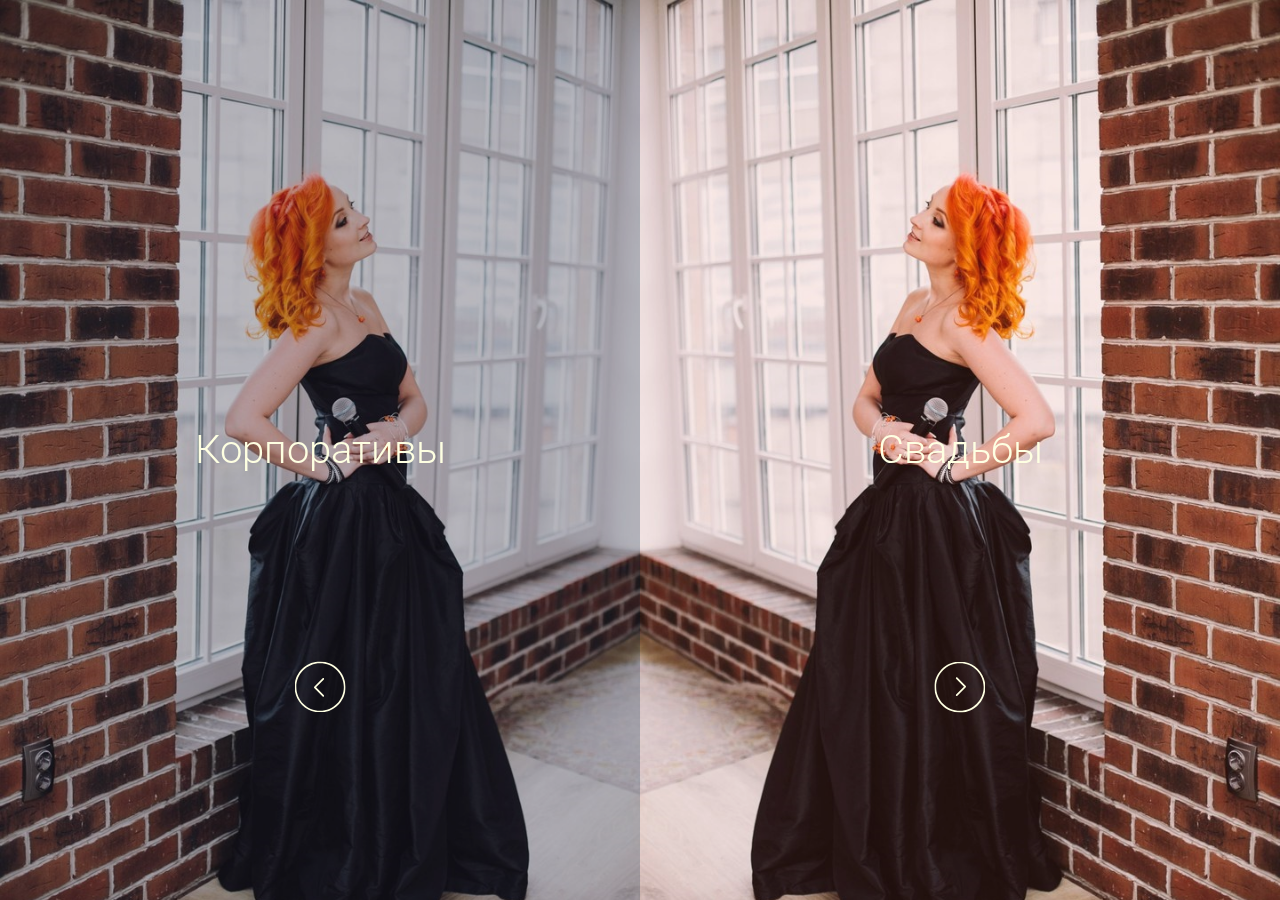
<file: index.html>
<!DOCTYPE html>
<html lang="ru">
<head>
	<meta charset="UTF-8">
	<title>Екатерина Пискур — ведущая мероприятий v Санкт-Петербурге</title>
	<link rel="shortcut icon" href="favicon.ico" type="image/x-icon">
	<link rel="stylesheet" href="style/reset.css">
	<link href='https://fonts.googleapis.com/css?family=Roboto:700,400italic,300&subset=latin,cyrillic' rel='stylesheet' type='text/css'>
	<link rel="stylesheet" href="style/landing.css">
	<meta name="viewport" content="width=device-width, initial-scale=1.0, maximum-scale=1.0, user-scalable=no" />
	<meta name="apple-mobile-web-app-capable" content="yes" />
	<meta name="format-detection" content="telephone=no">
</head>
<body>
<div class="back-image" style="position: fixed; width: 100%; height: 100%; left: 0; top: 0; background: url(big.jpg) no-repeat top center; background-size: cover;"></div>
<section class="corp">
	<a href="#" class="arrow"></a>
	<a class="link" href="#">Корпоративы</a>
</section>
<section class="wedd">
	<a class="arrow" href="wedding.html"></a>
	<a class="link" href="wedding.html">Свадьбы</a>
</section>
<div class="logo">
	<h1>Екатерина Пискур</h1>
	<p>Ведущая мероприятий</p>
</div>
</body>
</html>
</file>
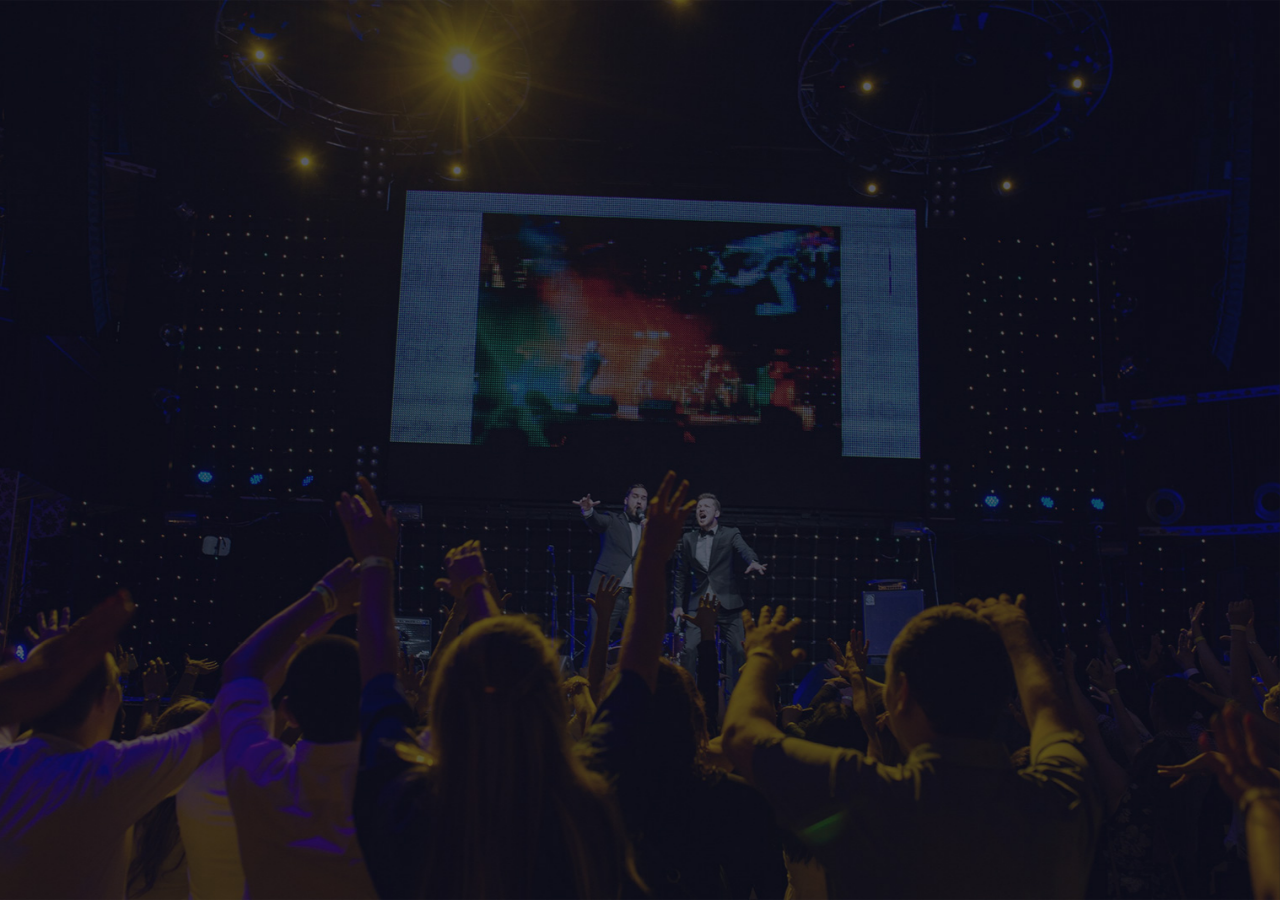
<file: corp.html>
<!DOCTYPE html>
<html>
<head>
	<meta charset="UTF-8">
  <title>Денис Козлов — Ведущий корпоративных мероприятий в Самаре</title>
  <link rel="shortcut icon" href="favicon.ico" type="image/x-icon">
  <script data-turbolinks-track="false" src="assets/application-79c480bc6b7214dbdc73ef400a1d885a.js"></script>
  <link href='https://fonts.googleapis.com/css?family=Roboto:400,700,400italic,300italic,300,900&subset=latin,cyrillic' rel='stylesheet' type='text/css'>
  <link rel="stylesheet" href="https://fonts.googleapis.com/css?family=Open+Sans:400,700,400italic,700italic&subset=latin,cyrillic">
  <link href="style/reset.css" rel="stylesheet" media="all">
  <link href="style/fotorama.css" rel="stylesheet" media="all">
  <link href="style/pages.css" rel="stylesheet" media="all">
  <link href="style/corp.css" rel="stylesheet" media="all">
  <meta content="authenticity_token" name="csrf-param" />
<meta content="N3xhSnDdeSDrr5OLCJ6cnGmXdkt30I5I++9wR/4IqBA=" name="csrf-token" />  
  <meta name="viewport" content="width=device-width, initial-scale=1.0, maximum-scale=1.0, user-scalable=no" />
  <meta name="apple-mobile-web-app-capable" content="yes" />
  <meta name="format-detection" content="telephone=no">
</head>
<body class="corporate-version">

    <div style="opacity:0;" class="preloader">
	<div class="ring"></div>
</div>
	<aside class="hidden hide-logo  ">
		<div class="blood-back"></div>
		<a class="logo">
			<img class="ipad" src="logo.jpg"><img class="laptop" src="logo-laptop.jpg">
			<div class="name">Денис</div>
			<div class="surname"><span>Козлов</span>Козлов</div>
		</a>
		<nav>
			<a href="corp.html#main" class="active">Главная</a>
			<a href="corp.html#video" class="video">Видео</a>
			<a href="corp.html#photo">Обо мне</a>
			<a href="corp.html#events">Мероприятия</a>
			<a href="corp.html#reviews">Клиенты</a>
			<a href="corp.html#calendar">Календарь</a>
			<a href="corp.html#contacts">Контакты</a>
		</nav>
		<a href="for-agency.pdf" target="_blank" class="for-agency"><img src="img/file.svg">Агентствам</a>
		<div class="line"></div>
		<a href="http://anmedio.ru" target="_blank" id="anmedio"><span>Сделано в </span><span class="brand">ANMEDIO</span></a>
	</aside>

	<section></section>

	<section class="first">
		<div id="logo">
			<img src="logo.jpg">
		</div>
		<h1>Денис Козлов</h1>
		<p class="relevant">Ведущий мероприятий с 2007 года</p>
		
		<a class="down" href="corp.html#video">
			<img src="img/down-circle.svg">
		</a>
		<a class="top9" title="Участник ТОП 9 Самара" target="_blank" rel="nofollow" href="http://samara.topshowmen.com/">TOP<span>9</span>SAMARA</a>
	</section>
	<section class="video  ">
		<video id="video" style="width:100%; height:auto;" preload="none" poster="img/corp-video-back.jpg">
	      	<source id="mp4" src="corporate/corp-video.mp4" type="video/mp4">
	      	<p>Видео не поддерживается в вашем браузере.</p>
	    </video>
	    <a class="play">
	    	<img src="img/play.svg">
	    	<div class="line1">Посмотрите,</div>
	    	<div class="line2">и все увидите сами.</div>
	    </a>
	    <div class="more">
	    	<p>Хотите увидеть<br>больше видео?</p>
	    	<a class="get-button">Да, хочу!</a>
	    </div>
			<div class="get-video">
				  <form accept-charset="UTF-8" action="http://www.kozlovdenis.ru/video_requests" class="new_video_request" data-remote="true" id="new_video_request" method="post"><div style="display:none"><input name="utf8" type="hidden" value="&#x2713;" /></div>
  <input id="video_request_mail" name="video_request[mail]" placeholder="Ваш e-mail" required="required" type="email" />
      <input name="commit" type="submit" value="Ок" />
  </form>
			</div>
	    <a class="close">
	    	<img src="close.svg">
	    	<div>Закрыть</div>
	    </a>
	    <a href="corp.html#photo" class="button">Об опыте <img src="button-arrow.svg"></a>
	</section>
	<section class="photo">
		<div class="column-1">
			<div class="quote">
				<div class="line-1"></div>
				<div class="line-2"></div>
				<div class="mask">
					<div class="text">
						Событие,<br>проведенное мной,<br>прочно войдет в историю<br>вашей компании.
					</div>
				</div>
			</div>
			<div class="about">
				<p>Для меня сопроводить корпоративный праздник <span>на 4000 человек</span> уже не так трудно, куда сложнее было провести полноценное торжество на 3-х гостей.<br>О нем я расскажу вам на нашей первой встрече.</p>
			</div>
		</div>
		<div class="column-2">
			<div id="about-me-photos" class="fotorama" data-glimpse="0" data-height="100%" data-width="100%" data-maxwidth="100%" data-fit="cover" data-loop="true" data-autoplay="true" data-nav="false">
				<img src="about/1.jpg">
				<img src="about/2.jpg">
				<img src="about/3.jpg">
				<img src="about/4.jpg">
				<img src="about/5.jpg">
			</div>
			<div class="grad"></div>
			<div class="description">
				<div class="text">
					Я знаю, как сделать ваше событие идеальным.
				</div>
				<a href="corp.html#weddings" class="button">Посмотреть портфолио <img src="button-arrow.svg"></a>
			</div>
		</div>
	</section>
	<section class="weddings  ">
		<div class="back" style="background:url(images/556/medium/1.jpg@1475812752) no-repeat center center; background-size:cover;"></div>
		<div class="active-wedding">
			<div class="title">Новогодние банкеты</div>
			<a class="get-photos" rel="46"><img src="photo.svg"><span>Фото</span></a>
			<div class="date" style="display:none;">15 августа 2016</div>
			<div class="desc" style="clear:both; margin:6vw 0 0;">Для многих новый год - это не только семейный праздник, но и одна из немногих возможностей собраться с рабочим коллективом в неформальной обстановке. </div>
			<div class="people" style="display:none;"><img src="people.svg"><span>1 гостей</span></div>
			<div class="place" style="display:none;"><img src="map.svg"><span>-</span></div>
			<a href="corp.html#reviews" class="button">Более 150 клиентов <img src="button-arrow.svg"></a>
		</div>
		<div class="weddings">
				<div class="slide">
					<img alt="1" src="images/556/medium/1.jpg@1475812752" />
					<div class="info">
						<div class="title">Новогодние банкеты</div>
						<div class="desc">Для многих новый год - это не только семейный праздник, но и одна из немногих возможностей собраться с рабочим коллективом в неформальной обстановке. </div>
						<div class="date">15 августа 2016</div>
						<div class="place">-</div>
						<div class="people">1</div>
						<div class="id">46</div>
					</div>
				</div>
				<div class="slide">
					<img alt="1" src="images/573/medium/1.jpg@1475812853" />
					<div class="info">
						<div class="title">Презентации и открытия</div>
						<div class="desc">Острый и уместный юмор, грамотная, поставленная речь и множество креативных идей ‒ вот лично мои 3 составляющих успеха подобных событий. </div>
						<div class="date">15 августа 2016</div>
						<div class="place">1</div>
						<div class="people">1</div>
						<div class="id">48</div>
					</div>
				</div>
				<div class="slide">
					<img alt="1" src="images/587/medium/1.jpg@1475813000" />
					<div class="info">
						<div class="title">Team-building</div>
						<div class="desc">Обожаю наблюдать как сплочаются коллективы и принимать в этом участие. Будь то простая спартакиада или огромный командообразующий квест. </div>
						<div class="date">15 августа 2016</div>
						<div class="place">1</div>
						<div class="people">1</div>
						<div class="id">47</div>
					</div>
				</div>
				<div class="slide">
					<img alt="1" src="images/598/medium/1.jpg@1475813166" />
					<div class="info">
						<div class="title">Городские мероприятия</div>
						<div class="desc">Те события, на которых нельзя даже чуть оговориться. Четкий сценарий и координация внимания тысячи людей. </div>
						<div class="date">15 августа 2016</div>
						<div class="place">-</div>
						<div class="people">1</div>
						<div class="id">44</div>
					</div>
				</div>
		</div>
		<a class="more">Еще фото...</a>
	</section>
	<div id="show-album" class="hidden">
		<div class="handle">
		</div>
	</div>
	<div id="show-album-grad" class="hidden">
		<a class="next"></a>
	</div>
	<div id="show-album-grad-prev" class="hidden">
		<a class="prev"></a>
	</div>
	<a class="close-album hidden">
	  <img src="close.svg">
	  <div>Закрыть</div>
	</a>
	<section class="reviews  ">
		<div class="grad-left"></div>
		<div class="mask dragdealer" id="photo-reviews">
					
			<div class="handle" style="width:288vw">				
							<div class="column">
						<a class="review ind0 empty" style="background:url(images/medium/missing.png) no-repeat center 30%; background-size:cover;"><div class="overlay"></div></a>
						<a class="review ind1 empty" style="background:url(images/medium/missing.png) no-repeat center 30%; background-size:cover;"><div class="overlay"></div></a>
						<a class="review ind2 " style="background:url(clients/7/medium/vtb24.jpg@1468931503) no-repeat center 30%; background-size:cover;"><div class="overlay"></div></a>
						</div>
							<div class="column">
						<a class="review ind3 " style="background:url(clients/44/medium/logo1.jpg@1471261752) no-repeat center 30%; background-size:cover;"><div class="overlay"></div></a>
						<a class="review ind4 " style="background:url(clients/45/medium/logo2.jpg@1471261780) no-repeat center 30%; background-size:cover;"><div class="overlay"></div></a>
						<a class="review ind5 " style="background:url(clients/46/medium/logo3.jpg@1471261815) no-repeat center 30%; background-size:cover;"><div class="overlay"></div></a>
						</div>
							<div class="column">
						<a class="review ind6 " style="background:url(clients/47/medium/logo4.jpg@1471261844) no-repeat center 30%; background-size:cover;"><div class="overlay"></div></a>
						<a class="review ind7 " style="background:url(clients/25/medium/rusfinans.jpg@1468933145) no-repeat center 30%; background-size:cover;"><div class="overlay"></div></a>
						<a class="review ind8 " style="background:url(clients/18/medium/botekwellness.jpg@1468934171) no-repeat center 30%; background-size:cover;"><div class="overlay"></div></a>
						</div>
							<div class="column">
						<a class="review ind9 " style="background:url(clients/4/medium/beeline.jpg@1468931413) no-repeat center 30%; background-size:cover;"><div class="overlay"></div></a>
						<a class="review ind10 " style="background:url(clients/16/medium/baltika.jpg@1468932794) no-repeat center 30%; background-size:cover;"><div class="overlay"></div></a>
						<a class="review ind11 " style="background:url(clients/10/medium/rosneft.jpg@1468931628) no-repeat center 30%; background-size:cover;"><div class="overlay"></div></a>
						</div>
							<div class="column">
						<a class="review ind12 " style="background:url(clients/33/medium/perfectogroup.jpg@1468933444) no-repeat center 30%; background-size:cover;"><div class="overlay"></div></a>
						<a class="review ind13 " style="background:url(clients/17/medium/ipozembank.jpg@1468932820) no-repeat center 30%; background-size:cover;"><div class="overlay"></div></a>
						<a class="review ind14 " style="background:url(clients/28/medium/bosch.jpg@1468933221) no-repeat center 30%; background-size:cover;"><div class="overlay"></div></a>
						</div>
							<div class="column">
						<a class="review ind15 " style="background:url(clients/34/medium/electoshit.jpg@1468933469) no-repeat center 30%; background-size:cover;"><div class="overlay"></div></a>
						<a class="review ind16 " style="background:url(clients/38/medium/etm.jpg@1468933560) no-repeat center 30%; background-size:cover;"><div class="overlay"></div></a>
						<a class="review ind17 " style="background:url(clients/40/medium/glyanec.jpg@1468933974) no-repeat center 30%; background-size:cover;"><div class="overlay"></div></a>
						</div>
							<div class="column">
						<a class="review ind18 " style="background:url(clients/42/medium/luxury-fitness.jpg@1468934017) no-repeat center 30%; background-size:cover;"><div class="overlay"></div></a>
						<a class="review ind19 " style="background:url(clients/41/medium/pivo.jpg@1468933991) no-repeat center 30%; background-size:cover;"><div class="overlay"></div></a>
						<a class="review ind20 " style="background:url(clients/1/medium/mts.jpg@1468844339) no-repeat center 30%; background-size:cover;"><div class="overlay"></div></a>
						</div>
							<div class="column">
						<a class="review ind21 " style="background:url(clients/5/medium/tele2.jpg@1468931454) no-repeat center 30%; background-size:cover;"><div class="overlay"></div></a>
						<a class="review ind22 " style="background:url(clients/6/medium/sberbank.jpg@1468931479) no-repeat center 30%; background-size:cover;"><div class="overlay"></div></a>
						<a class="review ind23 " style="background:url(clients/8/medium/homcredit.jpg@1468931533) no-repeat center 30%; background-size:cover;"><div class="overlay"></div></a>
						</div>
							<div class="column">
						<a class="review ind24 " style="background:url(clients/9/medium/mcdonalds.jpg@1468931607) no-repeat center 30%; background-size:cover;"><div class="overlay"></div></a>
						<a class="review ind25 " style="background:url(clients/11/medium/irr.jpg@1468931647) no-repeat center 30%; background-size:cover;"><div class="overlay"></div></a>
						<a class="review ind26 " style="background:url(clients/12/medium/sladkodarov.jpg@1468931724) no-repeat center 30%; background-size:cover;"><div class="overlay"></div></a>
						</div>
							<div class="column">
						<a class="review ind27 " style="background:url(clients/13/medium/absolutebank.jpg@1468931760) no-repeat center 30%; background-size:cover;"><div class="overlay"></div></a>
						<a class="review ind28 " style="background:url(clients/14/medium/fiat.jpg@1468931827) no-repeat center 30%; background-size:cover;"><div class="overlay"></div></a>
						<a class="review ind29 " style="background:url(clients/15/medium/vw.jpg@1468931857) no-repeat center 30%; background-size:cover;"><div class="overlay"></div></a>
						</div>
							<div class="column">
						<a class="review ind30 " style="background:url(clients/19/medium/samvtormet.jpg@1468932891) no-repeat center 30%; background-size:cover;"><div class="overlay"></div></a>
						<a class="review ind31 " style="background:url(clients/20/medium/kinupwellness.jpg@1468932939) no-repeat center 30%; background-size:cover;"><div class="overlay"></div></a>
						<a class="review ind32 " style="background:url(clients/21/medium/britishamericantobacco.jpg@1468933032) no-repeat center 30%; background-size:cover;"><div class="overlay"></div></a>
						</div>
							<div class="column">
						<a class="review ind33 " style="background:url(clients/22/medium/nefco.jpg@1468933077) no-repeat center 30%; background-size:cover;"><div class="overlay"></div></a>
						<a class="review ind34 " style="background:url(clients/23/medium/gfso.jpg@1468933111) no-repeat center 30%; background-size:cover;"><div class="overlay"></div></a>
						<a class="review ind35 " style="background:url(clients/24/medium/parkisamari.jpg@1468933126) no-repeat center 30%; background-size:cover;"><div class="overlay"></div></a>
						</div>
							<div class="column">
						<a class="review ind36 " style="background:url(clients/26/medium/leroymerlin.jpg@1468933163) no-repeat center 30%; background-size:cover;"><div class="overlay"></div></a>
						<a class="review ind37 " style="background:url(clients/27/medium/mediamarkt.jpg@1468933194) no-repeat center 30%; background-size:cover;"><div class="overlay"></div></a>
						<a class="review ind38 " style="background:url(clients/29/medium/transneft.jpg@1468933260) no-repeat center 30%; background-size:cover;"><div class="overlay"></div></a>
						</div>
							<div class="column">
						<a class="review ind39 " style="background:url(clients/30/medium/perekrestok.jpg@1468933283) no-repeat center 30%; background-size:cover;"><div class="overlay"></div></a>
						<a class="review ind40 " style="background:url(clients/31/medium/nrj.jpg@1468933381) no-repeat center 30%; background-size:cover;"><div class="overlay"></div></a>
						<a class="review ind41 " style="background:url(clients/32/medium/heineken.jpg@1468933423) no-repeat center 30%; background-size:cover;"><div class="overlay"></div></a>
						</div>
							<div class="column">
						<a class="review ind42 " style="background:url(clients/35/medium/samneftfiz.jpg@1468933494) no-repeat center 30%; background-size:cover;"><div class="overlay"></div></a>
						<a class="review ind43 " style="background:url(clients/36/medium/svgk.jpg@1468933513) no-repeat center 30%; background-size:cover;"><div class="overlay"></div></a>
						<a class="review ind44 " style="background:url(clients/37/medium/medgard.jpg@1468933537) no-repeat center 30%; background-size:cover;"><div class="overlay"></div></a>
						</div>
							<div class="column">
						<a class="review ind45 " style="background:url(clients/39/medium/fashioncollectoion.jpg@1468933608) no-repeat center 30%; background-size:cover;"><div class="overlay"></div></a>
						<a class="review ind46 " style="background:url(clients/43/medium/loveradio.jpg@1468934069) no-repeat center 30%; background-size:cover;"><div class="overlay"></div></a>
						<a class="review ind47 " style="background:url(clients/3/medium/megafon.jpg@1468844365) no-repeat center 30%; background-size:cover;"><div class="overlay"></div></a>
						</div>
			</div>
		</div>
		</div>
		<div class="about">
			<h3>Они доверили мне свое событие</h3>
			<p class="subtitle">... и не пожалели!</p>
			<p class="text">
				Это не полный список моих клиентов, и он постоянно пополняется.
			</p>
			<a href="corp.html#calendar" class="button">Свободные даты <img src="button-arrow.svg"></a>
		</div>
		<div class="text-reviews dragdealer" id="text-reviews">
			<div class="text-handle handle" style="width: 500%">
				<div class="review" style="width: 20.0%">
					<div class="head">
						<div class="author">
							<img alt="Logo1" src="clients/44/medium/logo1.jpg@1471261752" />
							<a>РГУТиС</a>
						</div>
					</div>
						<a href="client/44.html" data-method="get" data-remote="true" class="text">
							Отлично провел масленичные гулянья. Большое открытое мероприятие прошло на очень высоком уровне....
						</a>
					</div>
				<div class="review" style="width: 20.0%">
					<div class="head">
						<div class="author">
							<img alt="Logo2" src="clients/45/medium/logo2.jpg@1471261780" />
							<a>Ситилинк</a>
						</div>
					</div>
						<a href="client/45.html" data-method="get" data-remote="true" class="text">
							Федеральное рекламное агентство &quot;Адмирал&quot; проводило открытие магазина &quot;Сити линк&quot; в Самаре. 90%...
						</a>
					</div>
				<div class="review" style="width: 20.0%">
					<div class="head">
						<div class="author">
							<img alt="Logo3" src="clients/46/medium/logo3.jpg@1471261815" />
							<a>Волгашинторг</a>
						</div>
					</div>
						<a href="client/46.html" data-method="get" data-remote="true" class="text">
							Огромная благодарность от всех сотрудников Волгашинторга и Партека, за незабываемый новогодний...
						</a>
					</div>
				<div class="review" style="width: 20.0%">
					<div class="head">
						<div class="author">
							<img alt="Logo4" src="clients/47/medium/logo4.jpg@1471261844" />
							<a>ОАО «СамРЭК»</a>
						</div>
					</div>
						<a href="client/47.html" data-method="get" data-remote="true" class="text">
							Коллектив ОАО &quot;СамРЭК&quot; и я лично выражаем огромную благодарность Вам Денис, за проведение нашего...
						</a>
					</div>
				<div class="review" style="width: 20.0%">
					<div class="head">
						<p class="more">И более 100 отзывов в моей группе ВК</p>
					</div>
					<a href="https://vk.com/topic-16541295_23237921" target="_blank" class="show">Смотреть</a>
				</div>
			</div>
			<div class="dots">
				<div class="dot active"></div>
				<div class="dot "></div>
				<div class="dot "></div>
				<div class="dot "></div>
				<div class="dot"></div>
			</div>
		</div>
		<a href="https://vk.com/topic-16541295_23237921" target="_blank" rel="nofollow" class="add">
			<p>
				Отзывы ВКонтакте
			</p>
		</a>
	</section>
	<div id="show-review" class="hidden">
		<div class="handle"></div>
	</div>
	<a class="close-review hidden">
	  <img src="close.svg">
	</a>
	<section class="calendar  ">
		<div class="column-1">
			<div id="calendar" class="animated">
				<div class="month">
  <a data-method="post" data-remote="true" href="http://www.kozlovdenis.ru/pages/calendar?month=2016-09-01" rel="nofollow"><img src="calendar/left.svg"></a>  
  <span>октябрь/2016</span>
  <a data-method="post" data-remote="true" href="http://www.kozlovdenis.ru/pages/calendar?month=2016-11-01" rel="nofollow"><img src="calendar/right.svg"></a>
</div>
<table>
  <tbody><tr><td class="notmonth">
    <a class="reserved ">
      26
    </a>
    <div class="event">
      <div class="date">
        26 октября 2016
      </div>
        <div class="name">
          Рабочие встречи в Москве
        </div>
        <div class="type">
          Встречи
        </div>
    </div>
</td><td class="notmonth">
    <a class=" ">
      27
    </a>
    <div class="event">
      <div class="date">
        27 октября 2016
      </div>
    </div>
</td><td class="notmonth">
    <a class=" ">
      28
    </a>
    <div class="event">
      <div class="date">
        28 октября 2016
      </div>
    </div>
</td><td class="notmonth">
    <a class="reserved ">
      29
    </a>
    <div class="event">
      <div class="date">
        29 октября 2016
      </div>
        <div class="name">
          Конференция врачей
        </div>
        <div class="type">
          Конференция
        </div>
    </div>
</td><td class="notmonth">
    <a class=" ">
      30
    </a>
    <div class="event">
      <div class="date">
        30 октября 2016
      </div>
    </div>
</td><td class="weekend">
    <a class="reserved ">
      1
    </a>
    <div class="event">
      <div class="date">
        1 октября 2016
      </div>
        <div class="name">
          Ашот и Елена
        </div>
        <div class="type">
          Свадьба
        </div>
    </div>
</td><td class="weekend">
    <a class=" ">
      2
    </a>
    <div class="event">
      <div class="date">
        2 октября 2016
      </div>
    </div>
</td></tr><tr><td>
    <a class=" ">
      3
    </a>
    <div class="event">
      <div class="date">
        3 октября 2016
      </div>
    </div>
</td><td>
    <a class=" ">
      4
    </a>
    <div class="event">
      <div class="date">
        4 октября 2016
      </div>
    </div>
</td><td>
    <a class=" ">
      5
    </a>
    <div class="event">
      <div class="date">
        5 октября 2016
      </div>
    </div>
</td><td>
    <a class=" ">
      6
    </a>
    <div class="event">
      <div class="date">
        6 октября 2016
      </div>
    </div>
</td><td>
    <a class=" ">
      7
    </a>
    <div class="event">
      <div class="date">
        7 октября 2016
      </div>
    </div>
</td><td class="weekend">
    <a class=" ">
      8
    </a>
    <div class="event">
      <div class="date">
        8 октября 2016
      </div>
    </div>
</td><td class="weekend">
    <a class=" ">
      9
    </a>
    <div class="event">
      <div class="date">
        9 октября 2016
      </div>
    </div>
</td></tr><tr><td class="today">
    <a class=" ">
      10
    </a>
    <div class="event">
      <div class="date">
        10 октября 2016
      </div>
    </div>
</td><td class="future">
    <a class=" after">
      11
    </a>
    <div class="event">
      <div class="date">
        11 октября 2016
      </div>
    </div>
</td><td class="future">
    <a class=" after">
      12
    </a>
    <div class="event">
      <div class="date">
        12 октября 2016
      </div>
    </div>
</td><td class="future">
    <a class=" after">
      13
    </a>
    <div class="event">
      <div class="date">
        13 октября 2016
      </div>
    </div>
</td><td class="future">
    <a class=" after">
      14
    </a>
    <div class="event">
      <div class="date">
        14 октября 2016
      </div>
    </div>
</td><td class="weekend future">
    <a class=" after">
      15
    </a>
    <div class="event">
      <div class="date">
        15 октября 2016
      </div>
    </div>
</td><td class="weekend future">
    <a class=" after">
      16
    </a>
    <div class="event">
      <div class="date">
        16 октября 2016
      </div>
    </div>
</td></tr><tr><td class="future">
    <a class=" after">
      17
    </a>
    <div class="event">
      <div class="date">
        17 октября 2016
      </div>
    </div>
</td><td class="future">
    <a class=" after">
      18
    </a>
    <div class="event">
      <div class="date">
        18 октября 2016
      </div>
    </div>
</td><td class="future">
    <a class=" after">
      19
    </a>
    <div class="event">
      <div class="date">
        19 октября 2016
      </div>
    </div>
</td><td class="future">
    <a class=" after">
      20
    </a>
    <div class="event">
      <div class="date">
        20 октября 2016
      </div>
    </div>
</td><td class="future">
    <a class="reserved after">
      21
    </a>
    <div class="event">
      <div class="date">
        21 октября 2016
      </div>
        <div class="name">
          Юбилей 50 лет
        </div>
        <div class="type">
          Юбилей
        </div>
    </div>
</td><td class="weekend future">
    <a class=" after">
      22
    </a>
    <div class="event">
      <div class="date">
        22 октября 2016
      </div>
    </div>
</td><td class="weekend future">
    <a class=" after">
      23
    </a>
    <div class="event">
      <div class="date">
        23 октября 2016
      </div>
    </div>
</td></tr><tr><td class="future">
    <a class=" after">
      24
    </a>
    <div class="event">
      <div class="date">
        24 октября 2016
      </div>
    </div>
</td><td class="future">
    <a class=" after">
      25
    </a>
    <div class="event">
      <div class="date">
        25 октября 2016
      </div>
    </div>
</td><td class="future">
    <a class=" after">
      26
    </a>
    <div class="event">
      <div class="date">
        26 октября 2016
      </div>
    </div>
</td><td class="future">
    <a class=" after">
      27
    </a>
    <div class="event">
      <div class="date">
        27 октября 2016
      </div>
    </div>
</td><td class="future">
    <a class=" after">
      28
    </a>
    <div class="event">
      <div class="date">
        28 октября 2016
      </div>
    </div>
</td><td class="weekend future">
    <a class=" after">
      29
    </a>
    <div class="event">
      <div class="date">
        29 октября 2016
      </div>
    </div>
</td><td class="weekend future">
    <a class=" after">
      30
    </a>
    <div class="event">
      <div class="date">
        30 октября 2016
      </div>
    </div>
</td></tr><tr><td class="future">
    <a class=" after">
      31
    </a>
    <div class="event">
      <div class="date">
        31 октября 2016
      </div>
    </div>
</td><td class="notmonth future">
    <a class=" after">
      1
    </a>
    <div class="event">
      <div class="date">
        1 октября 2016
      </div>
    </div>
</td><td class="notmonth future">
    <a class=" after">
      2
    </a>
    <div class="event">
      <div class="date">
        2 октября 2016
      </div>
    </div>
</td><td class="notmonth future">
    <a class=" after">
      3
    </a>
    <div class="event">
      <div class="date">
        3 октября 2016
      </div>
    </div>
</td><td class="notmonth future">
    <a class=" after">
      4
    </a>
    <div class="event">
      <div class="date">
        4 октября 2016
      </div>
    </div>
</td><td class="notmonth weekend future">
    <a class=" after">
      5
    </a>
    <div class="event">
      <div class="date">
        5 октября 2016
      </div>
    </div>
</td><td class="notmonth weekend future">
    <a class=" after">
      6
    </a>
    <div class="event">
      <div class="date">
        6 октября 2016
      </div>
    </div>
</td></tr></tbody></table><div class="legend">
  <span></span> — дата занята
</div>
			</div>
			<div class="reserve">
				<div class="text">
					Выберите свободную дату<br>и нажмите:
				</div>
				<a class="button disabled">Забронировать</a>
				<form accept-charset="UTF-8" action="http://www.kozlovdenis.ru/reserves" class="new_reserve" data-remote="true" id="new_reserve" method="post"><div style="display:none"><input name="utf8" type="hidden" value="&#x2713;" /></div>
    <input id="reserve_who" name="reserve[who]" placeholder="Ваше имя" required="required" type="text" />
    <input id="reserve_contacts" name="reserve[contacts]" placeholder="Как с вами связаться?" required="required" type="text" />
    <input id="reserve_date" name="reserve[date]" type="hidden" />
    <input name="commit" type="submit" value="Забронировать" />
</form>
			</div>
		</div>
		<div class="column-2">
			<a href="corp.html#contacts" class="button">Свяжитесь со мной <img src="button-arrow.svg"></a>
		</div>
	</section>
	<section class="contacts">
		<div class="logo">
			<img src="logo.jpg">
		</div>
		<div class="text">
			<h1>Денис Козлов</h1>
			<p class="relevant">Ведущий мероприятий с 2008 года</p>
			<div class="line"></div>
			<p class="im-ready">Готов ответить на все ваши вопросы</p>
			<div class="get-ring">
				<p class="ok">Отправляю...</p>
<form accept-charset="UTF-8" action="http://www.kozlovdenis.ru/ring_requests" class="new_ring_request" data-remote="true" id="new_ring_request" method="post"><div style="display:none"><input name="utf8" type="hidden" value="&#x2713;" /></div>
<input id="ring_request_name" name="ring_request[name]" placeholder="Имя" required="required" type="text" />
<input id="ring_request_phone" name="ring_request[phone]" placeholder="Ваш телефон" required="required" style="width:20vw" type="text" />
<input name="commit" type="submit" value="Ок" />
</form>
			</div>
			<p class="phone show">+7 <span>(846)</span> 244-87-20</p>
			<a class="ring">Заказать звонок</a>
			<div class="social">
				<a title="Паблик ВКонтакте" href="https://vk.com/kozlovdenis_group" rel="nofollow" target="_blank" class="vk"><img src="social/vk.svg"></a>
				<a title="Твиттер" href="http://twitter.com/kozlovdenis" rel="nofollow" target="_blank" class="tw"><img src="social/tw.svg"></a>
				<a title="Фоточки в инстаграме" href="http://instagram.com/kozlovdenislife" rel="nofollow" target="_blank" class="insta"><img src="social/insta.svg"></a>
				<a title="Страничка на фэйсбуке" href="https://www.facebook.com/kozlovdenis.page" rel="nofollow" target="_blank" class="fb"><img src="social/fb.svg"></a>
			</div>
		</div>
		<a class="top9" title="Участник ТОП 9 Самара" target="_blank" rel="nofollow" href="http://samara.topshowmen.com/">TOP<span>9</span>SAMARA</a>
	</section>
	<!-- Yandex.Metrika counter --> <script type="text/javascript"> (function (d, w, c) { (w[c] = w[c] || []).push(function() { try { w.yaCounter37565700 = new Ya.Metrika({ id:37565700, clickmap:true, trackLinks:true, accurateTrackBounce:true, webvisor:true, trackHash:true }); } catch(e) { } }); var n = d.getElementsByTagName("script")[0], s = d.createElement("script"), f = function () { n.parentNode.insertBefore(s, n); }; s.type = "text/javascript"; s.async = true; s.src = "https://mc.yandex.ru/metrika/watch.js"; if (w.opera == "[object Opera]") { d.addEventListener("DOMContentLoaded", f, false); } else { f(); } })(document, window, "yandex_metrika_callbacks"); </script> <noscript><div><img src="https://mc.yandex.ru/watch/37565700" style="position:absolute; left:-9999px;" alt="" /></div></noscript> <!-- /Yandex.Metrika counter -->
  
</body>
</html>
</file>
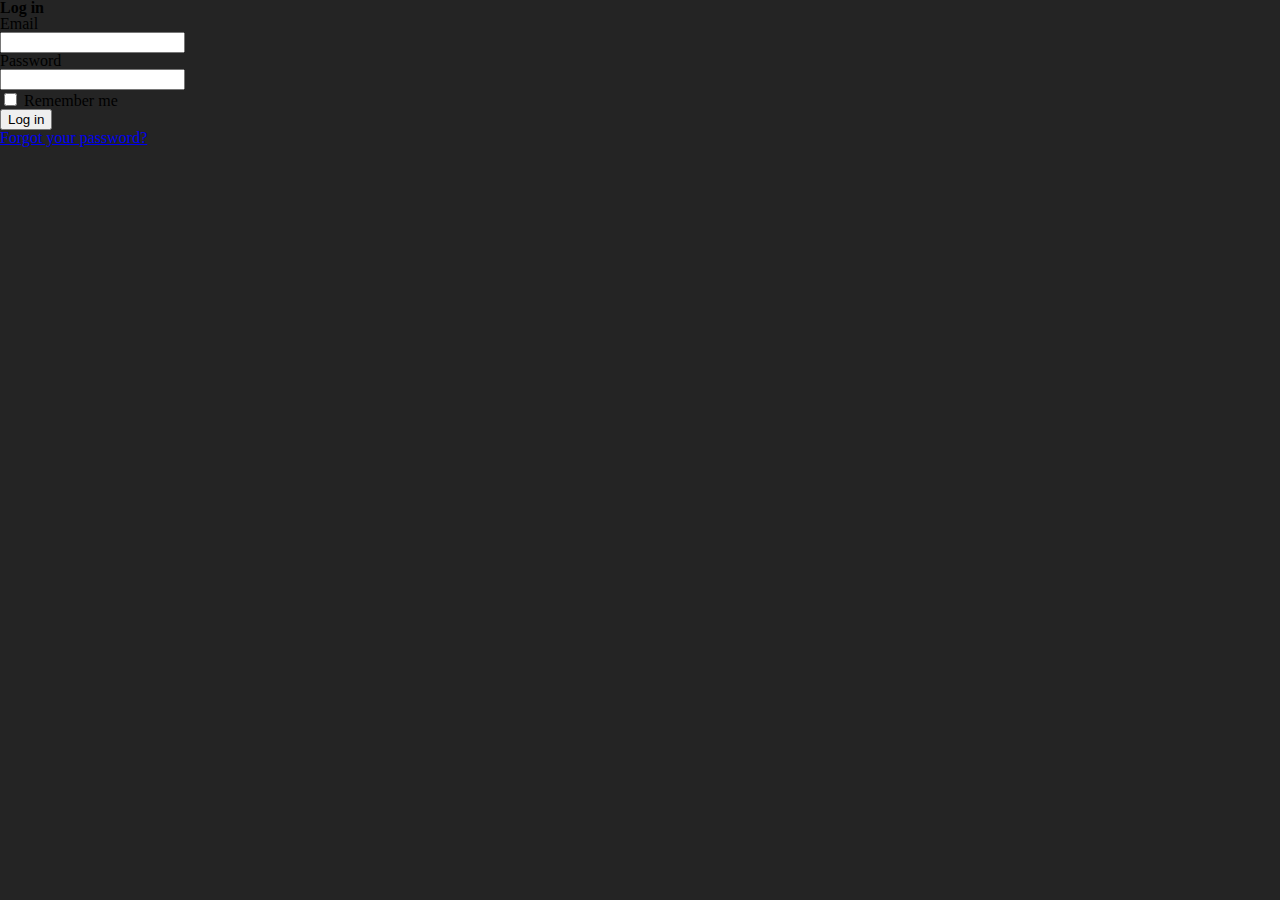
<file: client/44.html>
<!DOCTYPE html>
<html>
<head>
  <title>Денис Козлов — Ведущий на свадьбу в Самаре</title>
  <link rel="shortcut icon" href="../favicon.ico" type="image/x-icon">
  <script data-turbolinks-track="false" src="../assets/application-79c480bc6b7214dbdc73ef400a1d885a.js"></script>
  <link href='https://fonts.googleapis.com/css?family=Roboto:400,700,400italic,300italic,300,900&subset=latin,cyrillic' rel='stylesheet' type='text/css'>
  <link rel="stylesheet" href="https://fonts.googleapis.com/css?family=Open+Sans:400,700,400italic,700italic&subset=latin,cyrillic">
  <link href="../style/reset.css" rel="stylesheet" media="all">
  <link href="../style/fotorama.css" rel="stylesheet" media="all">
  <link href="../style/pages.css" rel="stylesheet" media="all">
  <meta content="authenticity_token" name="csrf-param" />
<meta content="N3xhSnDdeSDrr5OLCJ6cnGmXdkt30I5I++9wR/4IqBA=" name="csrf-token" />  
  <meta name="viewport" content="width=device-width, initial-scale=1.0, maximum-scale=1.0, user-scalable=no" />
  <meta name="apple-mobile-web-app-capable" content="yes" />
  <meta name="format-detection" content="telephone=no">
</head>
<body>

      <h2>Log in</h2>

<form accept-charset="UTF-8" action="47.html" class="new_user" id="new_user" method="post"><div style="display:none"><input name="utf8" type="hidden" value="&#x2713;" /><input name="authenticity_token" type="hidden" value="N3xhSnDdeSDrr5OLCJ6cnGmXdkt30I5I++9wR/4IqBA=" /></div>
  <div class="field">
    <label for="user_email">Email</label><br />
    <input autofocus="autofocus" id="user_email" name="user[email]" type="email" value="" />
  </div>

  <div class="field">
    <label for="user_password">Password</label><br />
    <input autocomplete="off" id="user_password" name="user[password]" type="password" />
  </div>

    <div class="field">
      <input name="user[remember_me]" type="hidden" value="0" /><input id="user_remember_me" name="user[remember_me]" type="checkbox" value="1" />
      <label for="user_remember_me">Remember me</label>
    </div>

  <div class="actions">
    <input name="commit" type="submit" value="Log in" />
  </div>
</form>


  <a href="../password/new.html">Forgot your password?</a><br />





  
<!--
<p class="alert">translation missing: ru.devise.failure.user.unauthenticated</p>
-->
  
</body>
</html>
</file>
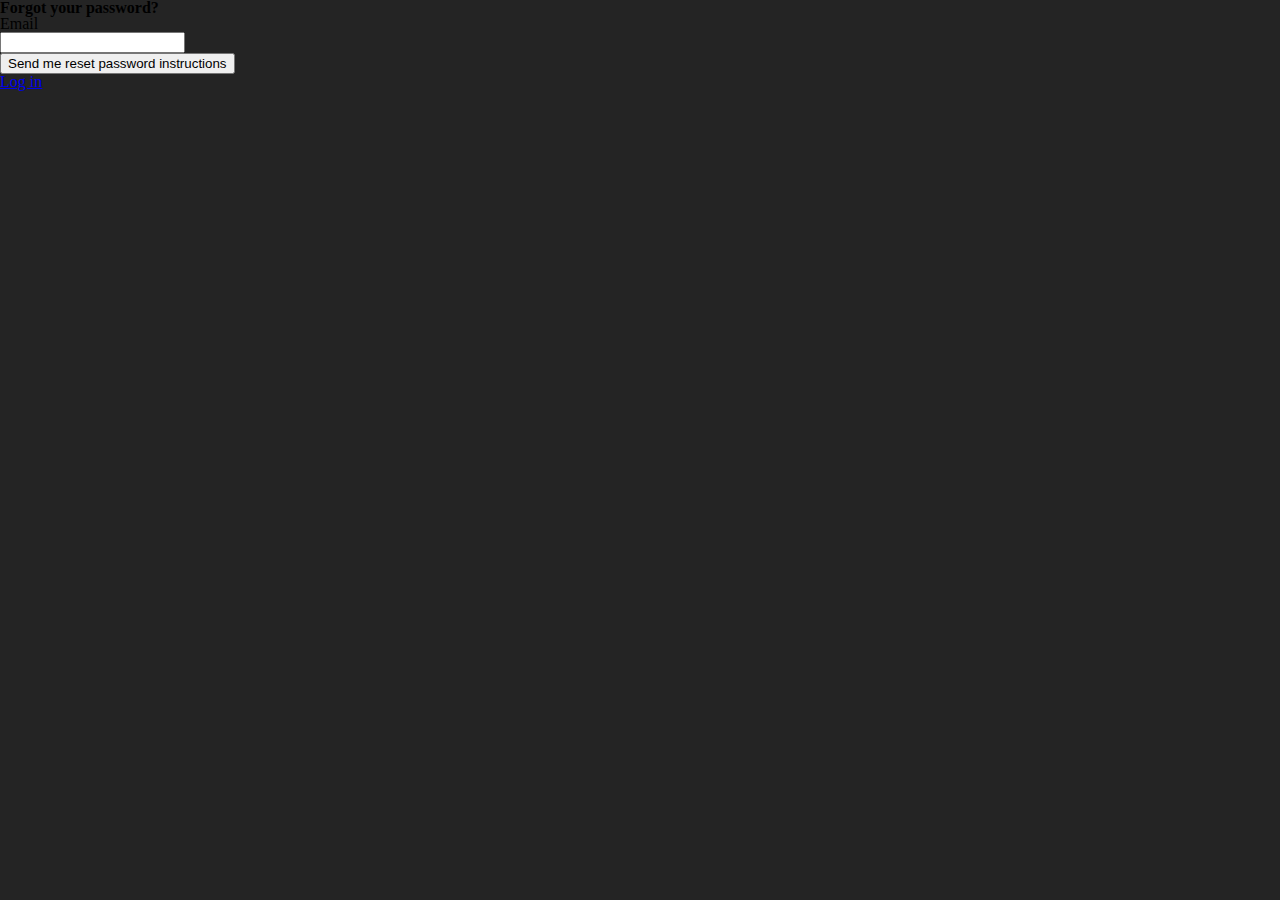
<file: password/new.html>
<!DOCTYPE html>
<html>
<head>
  <title>Денис Козлов — Ведущий на свадьбу в Самаре</title>
  <link rel="shortcut icon" href="../favicon.ico" type="image/x-icon">
  <script data-turbolinks-track="false" src="../assets/application-79c480bc6b7214dbdc73ef400a1d885a.js"></script>
  <link href='https://fonts.googleapis.com/css?family=Roboto:400,700,400italic,300italic,300,900&subset=latin,cyrillic' rel='stylesheet' type='text/css'>
  <link rel="stylesheet" href="https://fonts.googleapis.com/css?family=Open+Sans:400,700,400italic,700italic&subset=latin,cyrillic">
  <link href="../style/reset.css" rel="stylesheet" media="all">
  <link href="../style/fotorama.css" rel="stylesheet" media="all">
  <link href="../style/pages.css" rel="stylesheet" media="all">
  <meta content="authenticity_token" name="csrf-param" />
<meta content="N3xhSnDdeSDrr5OLCJ6cnGmXdkt30I5I++9wR/4IqBA=" name="csrf-token" />  
  <meta name="viewport" content="width=device-width, initial-scale=1.0, maximum-scale=1.0, user-scalable=no" />
  <meta name="apple-mobile-web-app-capable" content="yes" />
  <meta name="format-detection" content="telephone=no">
</head>
<body>

      <h2>Forgot your password?</h2>

<form accept-charset="UTF-8" action="http://www.kozlovdenis.ru/password" class="new_user" id="new_user" method="post"><div style="display:none"><input name="utf8" type="hidden" value="&#x2713;" /><input name="authenticity_token" type="hidden" value="N3xhSnDdeSDrr5OLCJ6cnGmXdkt30I5I++9wR/4IqBA=" /></div>
  

  <div class="field">
    <label for="user_email">Email</label><br />
    <input autofocus="autofocus" id="user_email" name="user[email]" type="email" value="" />
  </div>

  <div class="actions">
    <input name="commit" type="submit" value="Send me reset password instructions" />
  </div>
</form>
  <a href="../client/47.html">Log in</a><br />







  
<!--
<p class="alert"></p>
-->
  
</body>
</html>
</file>
<file: style/landing.css>
body{background:#333}.logo{position:absolute;left:50%;top:90px;-webkit-transform:translate(-50%, 0);-ms-transform:translate(-50%, 0);transform:translate(-50%, 0);text-align:center;font-family:'Roboto',sans-serif;padding:0 0 47px;color:#feffe2;display:none}.logo h1{font-size:44px}.logo p{font-style:italic;font-size:17px;margin:6px 0 0}.logo:after{content:'';width:44%;height:4px;background:#feffe2;bottom:0;position:absolute;left:28%}section{position:fixed;width:50%;height:100%;top:0}section a.link{text-align:center;width:100%;position:absolute;font-family:'Roboto',sans-serif;text-decoration:none;font-size:40px;top:50%;font-weight:300;-webkit-transform:translateY(-50%);-ms-transform:translateY(-50%);transform:translateY(-50%);padding:100px 0;color:#feffe2}section .arrow{width:4vw;height:4vw;bottom:18%;left:50%;position:absolute;background:url("../img/down-circle.svg") no-repeat}section.corp{left:0;background:rgba(38,34,51,0.3)}section.corp .arrow{-webkit-transform:translate(-50%, -50%) rotate(90deg);-ms-transform:translate(-50%, -50%) rotate(90deg);transform:translate(-50%, -50%) rotate(90deg)}section.wedd{right:0;background:rgba(255,94,57,0.1)}section.wedd .arrow{-webkit-transform:translate(-50%, -50%) rotate(-90deg);-ms-transform:translate(-50%, -50%) rotate(-90deg);transform:translate(-50%, -50%) rotate(-90deg)}@media screen and (max-width: 1000px){video{display:none}.back-image{background:url("../img/frames/frame1.jpg") no-repeat;background-size:cover;width:100%;height:100%;position:fixed;left:0;top:0}.logo{top:50%;-webkit-transform:translate(-50%, -50%);-ms-transform:translate(-50%, -50%);transform:translate(-50%, -50%);padding:0;width:80%;display:none}.logo h1{font-size:22px}.logo p{font-size:14px}.logo:after{display:none}section{position:fixed;width:100%;height:50%}section a.link{padding:0;font-size:20px;padding:40px 0}section.corp{top:0}section.wedd{bottom:0;top:auto}section .arrow{display:none}}

/*# sourceMappingURL=style.css.map */
</file>
<file: style/fotorama.css>
/*!
 * Fotorama 4.6.4 | http://fotorama.io/license/
 */
.fotorama__arr:focus:after,.fotorama__fullscreen-icon:focus:after,.fotorama__html,.fotorama__img,.fotorama__nav__frame:focus .fotorama__dot:after,.fotorama__nav__frame:focus .fotorama__thumb:after,.fotorama__stage__frame,.fotorama__stage__shaft,.fotorama__video iframe{position:absolute;width:100%;height:100%;top:0;right:0;left:0;bottom:0}.fotorama--fullscreen,.fotorama__img{max-width:99999px!important;max-height:99999px!important;min-width:0!important;min-height:0!important;border-radius:0!important;box-shadow:none!important;padding:0!important}.fotorama__wrap .fotorama__grab{cursor:move;cursor:-webkit-grab;cursor:-o-grab;cursor:-ms-grab;cursor:grab}.fotorama__grabbing *{cursor:move;cursor:-webkit-grabbing;cursor:-o-grabbing;cursor:-ms-grabbing;cursor:grabbing}.fotorama__spinner{position:absolute!important;top:50%!important;left:50%!important}.fotorama__wrap--css3 .fotorama__arr,.fotorama__wrap--css3 .fotorama__fullscreen-icon,.fotorama__wrap--css3 .fotorama__nav__shaft,.fotorama__wrap--css3 .fotorama__stage__shaft,.fotorama__wrap--css3 .fotorama__thumb-border,.fotorama__wrap--css3 .fotorama__video-close,.fotorama__wrap--css3 .fotorama__video-play{-webkit-transform:translate3d(0,0,0);transform:translate3d(0,0,0)}.fotorama__caption,.fotorama__nav:after,.fotorama__nav:before,.fotorama__stage:after,.fotorama__stage:before,.fotorama__wrap--css3 .fotorama__html,.fotorama__wrap--css3 .fotorama__nav,.fotorama__wrap--css3 .fotorama__spinner,.fotorama__wrap--css3 .fotorama__stage,.fotorama__wrap--css3 .fotorama__stage .fotorama__img,.fotorama__wrap--css3 .fotorama__stage__frame{-webkit-transform:translateZ(0);transform:translateZ(0)}.fotorama__arr:focus,.fotorama__fullscreen-icon:focus,.fotorama__nav__frame{outline:0}.fotorama__arr:focus:after,.fotorama__fullscreen-icon:focus:after,.fotorama__nav__frame:focus .fotorama__dot:after,.fotorama__nav__frame:focus .fotorama__thumb:after{content:'';border-radius:inherit;background-color:rgba(0,175,234,.5)}.fotorama__wrap--video .fotorama__stage,.fotorama__wrap--video .fotorama__stage__frame--video,.fotorama__wrap--video .fotorama__stage__frame--video .fotorama__html,.fotorama__wrap--video .fotorama__stage__frame--video .fotorama__img,.fotorama__wrap--video .fotorama__stage__shaft{-webkit-transform:none!important;transform:none!important}.fotorama__wrap--css3 .fotorama__nav__shaft,.fotorama__wrap--css3 .fotorama__stage__shaft,.fotorama__wrap--css3 .fotorama__thumb-border{transition-property:-webkit-transform,width;transition-property:transform,width;transition-timing-function:cubic-bezier(0.1,0,.25,1);transition-duration:0ms}.fotorama__arr,.fotorama__fullscreen-icon,.fotorama__no-select,.fotorama__video-close,.fotorama__video-play,.fotorama__wrap{-webkit-user-select:none;-moz-user-select:none;-ms-user-select:none;user-select:none}.fotorama__select{-webkit-user-select:text;-moz-user-select:text;-ms-user-select:text;user-select:text}.fotorama__nav,.fotorama__nav__frame{margin:auto;padding:0}.fotorama__caption__wrap,.fotorama__nav__frame,.fotorama__nav__shaft{-moz-box-orient:vertical;display:inline-block;vertical-align:middle;*display:inline;*zoom:1}.fotorama__nav__frame,.fotorama__thumb-border{box-sizing:content-box}.fotorama__caption__wrap{box-sizing:border-box}.fotorama--hidden,.fotorama__load{position:absolute;left:-99999px;top:-99999px;z-index:-1}.fotorama__arr,.fotorama__fullscreen-icon,.fotorama__nav,.fotorama__nav__frame,.fotorama__nav__shaft,.fotorama__stage__frame,.fotorama__stage__shaft,.fotorama__video-close,.fotorama__video-play{-webkit-tap-highlight-color:transparent}.fotorama__arr,.fotorama__fullscreen-icon,.fotorama__video-close,.fotorama__video-play{background:url(http://www.kozlovdenis.ru/style/fotorama.png) no-repeat}@media (-webkit-min-device-pixel-ratio:1.5),(min-resolution:2dppx){.fotorama__arr,.fotorama__fullscreen-icon,.fotorama__video-close,.fotorama__video-play{background:url(http://www.kozlovdenis.ru/style/fotorama@2x.png) 0 0/96px 160px no-repeat}}.fotorama__thumb{background-color:#7f7f7f;background-color:rgba(127,127,127,.2)}@media print{.fotorama__arr,.fotorama__fullscreen-icon,.fotorama__thumb-border,.fotorama__video-close,.fotorama__video-play{background:none!important}}.fotorama{min-width:1px;overflow:hidden}.fotorama:not(.fotorama--unobtrusive)>*:not(:first-child){display:none}.fullscreen{width:100%!important;height:100%!important;max-width:100%!important;max-height:100%!important;margin:0!important;padding:0!important;overflow:hidden!important;background:#000}.fotorama--fullscreen{position:absolute!important;top:0!important;left:0!important;right:0!important;bottom:0!important;float:none!important;z-index:2147483647!important;background:#000;width:100%!important;height:100%!important;margin:0!important}.fotorama--fullscreen .fotorama__nav,.fotorama--fullscreen .fotorama__stage{background:#000}.fotorama__wrap{-webkit-text-size-adjust:100%;position:relative;direction:ltr;z-index:0}.fotorama__wrap--rtl .fotorama__stage__frame{direction:rtl}.fotorama__nav,.fotorama__stage{overflow:hidden;position:relative;max-width:100%}.fotorama__wrap--pan-y{-ms-touch-action:pan-y}.fotorama__wrap .fotorama__pointer{cursor:pointer}.fotorama__wrap--slide .fotorama__stage__frame{opacity:1!important}.fotorama__stage__frame{overflow:hidden}.fotorama__stage__frame.fotorama__active{z-index:8}.fotorama__wrap--fade .fotorama__stage__frame{display:none}.fotorama__wrap--fade .fotorama__fade-front,.fotorama__wrap--fade .fotorama__fade-rear,.fotorama__wrap--fade .fotorama__stage__frame.fotorama__active{display:block;left:0;top:0}.fotorama__wrap--fade .fotorama__fade-front{z-index:8}.fotorama__wrap--fade .fotorama__fade-rear{z-index:7}.fotorama__wrap--fade .fotorama__fade-rear.fotorama__active{z-index:9}.fotorama__wrap--fade .fotorama__stage .fotorama__shadow{display:none}.fotorama__img{-ms-filter:"alpha(Opacity=0)";filter:alpha(opacity=0);opacity:0;border:none!important}.fotorama__error .fotorama__img,.fotorama__loaded .fotorama__img{-ms-filter:"alpha(Opacity=100)";filter:alpha(opacity=100);opacity:1}.fotorama--fullscreen .fotorama__loaded--full .fotorama__img,.fotorama__img--full{display:none}.fotorama--fullscreen .fotorama__loaded--full .fotorama__img--full{display:block}.fotorama__wrap--only-active .fotorama__nav,.fotorama__wrap--only-active .fotorama__stage{max-width:99999px!important}.fotorama__wrap--only-active .fotorama__stage__frame{visibility:hidden}.fotorama__wrap--only-active .fotorama__stage__frame.fotorama__active{visibility:visible}.fotorama__nav{font-size:0;line-height:0;text-align:center;display:none;white-space:nowrap;z-index:5}.fotorama__nav__shaft{position:relative;left:0;top:0;text-align:left}.fotorama__nav__frame{position:relative;cursor:pointer}.fotorama__nav--dots{display:block}.fotorama__nav--dots .fotorama__nav__frame{width:18px;height:30px}.fotorama__nav--dots .fotorama__nav__frame--thumb,.fotorama__nav--dots .fotorama__thumb-border{display:none}.fotorama__nav--thumbs{display:block}.fotorama__nav--thumbs .fotorama__nav__frame{padding-left:0!important}.fotorama__nav--thumbs .fotorama__nav__frame:last-child{padding-right:0!important}.fotorama__nav--thumbs .fotorama__nav__frame--dot{display:none}.fotorama__dot{display:block;width:4px;height:4px;position:relative;top:12px;left:6px;border-radius:6px;border:1px solid #7f7f7f}.fotorama__nav__frame:focus .fotorama__dot:after{padding:1px;top:-1px;left:-1px}.fotorama__nav__frame.fotorama__active .fotorama__dot{width:0;height:0;border-width:3px}.fotorama__nav__frame.fotorama__active .fotorama__dot:after{padding:3px;top:-3px;left:-3px}.fotorama__thumb{overflow:hidden;position:relative;width:100%;height:100%}.fotorama__nav__frame:focus .fotorama__thumb{z-index:2}.fotorama__thumb-border{position:absolute;z-index:9;top:0;left:0;border-style:solid;border-color:#00afea;background-image:linear-gradient(to bottom right,rgba(255,255,255,.25),rgba(64,64,64,.1))}.fotorama__caption{position:absolute;z-index:12;bottom:0;left:0;right:0;font-family:'Helvetica Neue',Arial,sans-serif;font-size:14px;line-height:1.5;color:#000}.fotorama__caption a{text-decoration:none;color:#000;border-bottom:1px solid;border-color:rgba(0,0,0,.5)}.fotorama__caption a:hover{color:#333;border-color:rgba(51,51,51,.5)}.fotorama__wrap--rtl .fotorama__caption{left:auto;right:0}.fotorama__wrap--no-captions .fotorama__caption,.fotorama__wrap--video .fotorama__caption{display:none}.fotorama__caption__wrap{background-color:#fff;background-color:rgba(255,255,255,.9);padding:5px 10px}@-webkit-keyframes spinner{0%{-webkit-transform:rotate(0);transform:rotate(0)}100%{-webkit-transform:rotate(360deg);transform:rotate(360deg)}}@keyframes spinner{0%{-webkit-transform:rotate(0);transform:rotate(0)}100%{-webkit-transform:rotate(360deg);transform:rotate(360deg)}}.fotorama__wrap--css3 .fotorama__spinner{-webkit-animation:spinner 24s infinite linear;animation:spinner 24s infinite linear}.fotorama__wrap--css3 .fotorama__html,.fotorama__wrap--css3 .fotorama__stage .fotorama__img{transition-property:opacity;transition-timing-function:linear;transition-duration:.3s}.fotorama__wrap--video .fotorama__stage__frame--video .fotorama__html,.fotorama__wrap--video .fotorama__stage__frame--video .fotorama__img{-ms-filter:"alpha(Opacity=0)";filter:alpha(opacity=0);opacity:0}.fotorama__select{cursor:auto}.fotorama__video{top:32px;right:0;bottom:0;left:0;position:absolute;z-index:10}@-moz-document url-prefix(){.fotorama__active{box-shadow:0 0 0 transparent}}.fotorama__arr,.fotorama__fullscreen-icon,.fotorama__video-close,.fotorama__video-play{position:absolute;z-index:11;cursor:pointer}.fotorama__arr{position:absolute;width:32px;height:32px;top:50%;margin-top:-16px}.fotorama__arr--prev{left:2px;background-position:0 0}.fotorama__arr--next{right:2px;background-position:-32px 0}.fotorama__arr--disabled{pointer-events:none;cursor:default;*display:none;opacity:.1}.fotorama__fullscreen-icon{width:32px;height:32px;top:2px;right:2px;background-position:0 -32px;z-index:20}.fotorama__arr:focus,.fotorama__fullscreen-icon:focus{border-radius:50%}.fotorama--fullscreen .fotorama__fullscreen-icon{background-position:-32px -32px}.fotorama__video-play{width:96px;height:96px;left:50%;top:50%;margin-left:-48px;margin-top:-48px;background-position:0 -64px;opacity:0}.fotorama__wrap--css2 .fotorama__video-play,.fotorama__wrap--video .fotorama__stage .fotorama__video-play{display:none}.fotorama__error .fotorama__video-play,.fotorama__loaded .fotorama__video-play,.fotorama__nav__frame .fotorama__video-play{opacity:1;display:block}.fotorama__nav__frame .fotorama__video-play{width:32px;height:32px;margin-left:-16px;margin-top:-16px;background-position:-64px -32px}.fotorama__video-close{width:32px;height:32px;top:0;right:0;background-position:-64px 0;z-index:20;opacity:0}.fotorama__wrap--css2 .fotorama__video-close{display:none}.fotorama__wrap--css3 .fotorama__video-close{-webkit-transform:translate3d(32px,-32px,0);transform:translate3d(32px,-32px,0)}.fotorama__wrap--video .fotorama__video-close{display:block;opacity:1}.fotorama__wrap--css3.fotorama__wrap--video .fotorama__video-close{-webkit-transform:translate3d(0,0,0);transform:translate3d(0,0,0)}.fotorama__wrap--no-controls.fotorama__wrap--toggle-arrows .fotorama__arr,.fotorama__wrap--no-controls.fotorama__wrap--toggle-arrows .fotorama__fullscreen-icon{opacity:0}.fotorama__wrap--no-controls.fotorama__wrap--toggle-arrows .fotorama__arr:focus,.fotorama__wrap--no-controls.fotorama__wrap--toggle-arrows .fotorama__fullscreen-icon:focus{opacity:1}.fotorama__wrap--video .fotorama__arr,.fotorama__wrap--video .fotorama__fullscreen-icon{opacity:0!important}.fotorama__wrap--css2.fotorama__wrap--no-controls.fotorama__wrap--toggle-arrows .fotorama__arr,.fotorama__wrap--css2.fotorama__wrap--no-controls.fotorama__wrap--toggle-arrows .fotorama__fullscreen-icon{display:none}.fotorama__wrap--css2.fotorama__wrap--no-controls.fotorama__wrap--toggle-arrows .fotorama__arr:focus,.fotorama__wrap--css2.fotorama__wrap--no-controls.fotorama__wrap--toggle-arrows .fotorama__fullscreen-icon:focus{display:block}.fotorama__wrap--css2.fotorama__wrap--video .fotorama__arr,.fotorama__wrap--css2.fotorama__wrap--video .fotorama__fullscreen-icon{display:none!important}.fotorama__wrap--css3.fotorama__wrap--no-controls.fotorama__wrap--slide.fotorama__wrap--toggle-arrows .fotorama__fullscreen-icon:not(:focus){-webkit-transform:translate3d(32px,-32px,0);transform:translate3d(32px,-32px,0)}.fotorama__wrap--css3.fotorama__wrap--no-controls.fotorama__wrap--slide.fotorama__wrap--toggle-arrows .fotorama__arr--prev:not(:focus){-webkit-transform:translate3d(-48px,0,0);transform:translate3d(-48px,0,0)}.fotorama__wrap--css3.fotorama__wrap--no-controls.fotorama__wrap--slide.fotorama__wrap--toggle-arrows .fotorama__arr--next:not(:focus){-webkit-transform:translate3d(48px,0,0);transform:translate3d(48px,0,0)}.fotorama__wrap--css3.fotorama__wrap--video .fotorama__fullscreen-icon{-webkit-transform:translate3d(32px,-32px,0)!important;transform:translate3d(32px,-32px,0)!important}.fotorama__wrap--css3.fotorama__wrap--video .fotorama__arr--prev{-webkit-transform:translate3d(-48px,0,0)!important;transform:translate3d(-48px,0,0)!important}.fotorama__wrap--css3.fotorama__wrap--video .fotorama__arr--next{-webkit-transform:translate3d(48px,0,0)!important;transform:translate3d(48px,0,0)!important}.fotorama__wrap--css3 .fotorama__arr:not(:focus),.fotorama__wrap--css3 .fotorama__fullscreen-icon:not(:focus),.fotorama__wrap--css3 .fotorama__video-close:not(:focus),.fotorama__wrap--css3 .fotorama__video-play:not(:focus){transition-property:-webkit-transform,opacity;transition-property:transform,opacity;transition-duration:.3s}.fotorama__nav:after,.fotorama__nav:before,.fotorama__stage:after,.fotorama__stage:before{content:"";display:block;position:absolute;text-decoration:none;top:0;bottom:0;width:10px;height:auto;z-index:10;pointer-events:none;background-repeat:no-repeat;background-size:1px 100%,5px 100%}.fotorama__nav:before,.fotorama__stage:before{background-image:linear-gradient(transparent,rgba(0,0,0,.2) 25%,rgba(0,0,0,.3) 75%,transparent),radial-gradient(farthest-side at 0 50%,rgba(0,0,0,.4),transparent);background-position:0 0,0 0;left:-10px}.fotorama__nav.fotorama__shadows--left:before,.fotorama__stage.fotorama__shadows--left:before{left:0}.fotorama__nav:after,.fotorama__stage:after{background-image:linear-gradient(transparent,rgba(0,0,0,.2) 25%,rgba(0,0,0,.3) 75%,transparent),radial-gradient(farthest-side at 100% 50%,rgba(0,0,0,.4),transparent);background-position:100% 0,100% 0;right:-10px}.fotorama__nav.fotorama__shadows--right:after,.fotorama__stage.fotorama__shadows--right:after{right:0}.fotorama--fullscreen .fotorama__nav:after,.fotorama--fullscreen .fotorama__nav:before,.fotorama--fullscreen .fotorama__stage:after,.fotorama--fullscreen .fotorama__stage:before,.fotorama__wrap--fade .fotorama__stage:after,.fotorama__wrap--fade .fotorama__stage:before,.fotorama__wrap--no-shadows .fotorama__nav:after,.fotorama__wrap--no-shadows .fotorama__nav:before,.fotorama__wrap--no-shadows .fotorama__stage:after,.fotorama__wrap--no-shadows .fotorama__stage:before{display:none}
</file>
<file: style/pages.css>
/* line 4, pages.scss */
body {
  background: #242424; }

/* line 7, pages.scss */
.top9 {
  width: auto;
  position: absolute;
  right: 50px;
  bottom: -30px;
  cursor: pointer;
  text-decoration: none;
  color: #36211A;
  letter-spacing: 1px;
  font-size: 14px;
  font-weight: bold;
  -webkit-transition: .5s ease;
          transition: .5s ease;
  font-family: 'Open Sans', sans-serif; }
  /* line 20, pages.scss */
  .top9 span {
    font-weight: bold;
    display: inline-block;
    background: #36211A;
    color: #FEFFE2;
    width: 18px;
    height: 18px;
    text-align: center;
    margin: 0 3px;
    padding: 2px 0 0;
    box-sizing: border-box;
    border-radius: 13px; }

/* line 34, pages.scss */
#show-album {
  width: 100%;
  height: 100%;
  position: fixed;
  left: 0;
  top: 0;
  z-index: 50;
  background: rgba(0, 0, 0, 0.8);
  -webkit-transform: scale(1);
      -ms-transform: scale(1);
          transform: scale(1);
  opacity: 1;
  -webkit-transition: .3s ease;
          transition: .3s ease; }
  /* line 45, pages.scss */
  #show-album.hidden {
    -webkit-transform: scale(1.3);
        -ms-transform: scale(1.3);
            transform: scale(1.3);
    opacity: 0;
    z-index: 0;
    pointer-events: none; }
  /* line 51, pages.scss */
  #show-album .handle {
    position: absolute;
    height: 100%;
    width: 9000px;
    z-index: 90; }
    /* line 56, pages.scss */
    #show-album .handle img {
      float: left;
      position: relative; }

/* line 62, pages.scss */
#show-album-grad {
  position: fixed;
  right: 0;
  top: 0;
  width: 15%;
  height: 100%;
  z-index: 51;
  cursor: pointer;
  background: -webkit-linear-gradient(left, transparent 0%, rgba(0, 0, 0, 0.85) 100%);
  background: linear-gradient(to right, transparent 0%, rgba(0, 0, 0, 0.85) 100%);
  -webkit-transition: .3s ease;
          transition: .3s ease; }
  /* line 72, pages.scss */
  #show-album-grad.hidden {
    right: -20vw; }
  /* line 75, pages.scss */
  #show-album-grad .next {
    width: 75px;
    height: 75px;
    background: url(../button-arrow.svg) no-repeat;
    background-size: contain;
    position: absolute;
    top: 50%;
    right: 38px;
    -webkit-transform: translateY(-50%) rotateZ(-90deg);
            transform: translateY(-50%) rotateZ(-90deg); }

/* line 86, pages.scss */
#show-album-grad-prev {
  position: fixed;
  left: 0;
  top: 0;
  width: 15%;
  height: 100%;
  z-index: 51;
  cursor: pointer;
  background: -webkit-linear-gradient(left, rgba(0, 0, 0, 0.85) 0%, transparent 100%);
  background: linear-gradient(to right, rgba(0, 0, 0, 0.85) 0%, transparent 100%);
  -webkit-transition: .3s ease;
          transition: .3s ease; }
  /* line 96, pages.scss */
  #show-album-grad-prev.hidden {
    left: -20vw; }
  /* line 99, pages.scss */
  #show-album-grad-prev .prev {
    width: 75px;
    height: 75px;
    background: url(../button-arrow.svg) no-repeat;
    background-size: contain;
    position: absolute;
    top: 50%;
    right: 38px;
    -webkit-transform: translateY(-50%) rotateZ(90deg);
            transform: translateY(-50%) rotateZ(90deg); }

/* line 110, pages.scss */
#show-review-nav {
  position: fixed;
  bottom: 0%;
  width: 1100px;
  margin: 0 0 0 -550px;
  left: 50%;
  height: 100%;
  -webkit-transition: .3s ease;
          transition: .3s ease; }
  /* line 118, pages.scss */
  #show-review-nav.hidden {
    bottom: -100vh; }
  /* line 121, pages.scss */
  #show-review-nav .next, #show-review-nav .prev {
    width: 75px;
    height: 75px;
    background: url(../button-arrow.svg) no-repeat;
    background-size: contain;
    position: absolute;
    top: 50%;
    right: 38px;
    -webkit-transform: translateY(-50%) rotateZ(-90deg);
            transform: translateY(-50%) rotateZ(-90deg);
    cursor: pointer; }
  /* line 132, pages.scss */
  #show-review-nav .prev {
    left: 38px;
    -webkit-transform: translateY(-50%) rotateZ(90deg);
            transform: translateY(-50%) rotateZ(90deg); }

/* line 137, pages.scss */
.close-album, .close-review {
  -webkit-transition: .3s ease-out;
          transition: .3s ease-out;
  width: 50px;
  height: 50px;
  position: absolute;
  right: 50px;
  top: 50px;
  cursor: pointer;
  z-index: 55; }
  /* line 146, pages.scss */
  .close-album.hidden, .close-review.hidden {
    top: -100px; }
  /* line 149, pages.scss */
  .close-album img, .close-review img {
    -webkit-transition: .3s ease;
            transition: .3s ease; }
  /* line 152, pages.scss */
  .close-album div, .close-review div {
    width: 0;
    color: #feffe2;
    font-family: 'Avenir Next Cyr', sans-serif;
    position: absolute;
    font-size: 20px;
    left: -100px;
    top: 13px;
    overflow: hidden;
    -webkit-transition: .3s ease;
            transition: .3s ease; }
  /* line 164, pages.scss */
  .close-album:hover img, .close-review:hover img {
    -webkit-transform: rotateZ(-90deg);
            transform: rotateZ(-90deg); }
  /* line 167, pages.scss */
  .close-album:hover div, .close-review:hover div {
    width: 100px;
    left: -100px; }

/* line 173, pages.scss */
#show-review {
  width: 100%;
  height: 100%;
  position: fixed;
  left: 0;
  top: 0;
  background: rgba(0, 0, 0, 0.8);
  -webkit-transform: scale(1);
      -ms-transform: scale(1);
          transform: scale(1);
  opacity: 1;
  -webkit-transition: .3s ease;
          transition: .3s ease;
  z-index: 50;
  overflow-y: scroll;
  overflow-x: hidden;
  -ms-overflow-style: none; }
  /* line 187, pages.scss */
  #show-review::-webkit-scrollbar {
    width: 0px; }
  /* line 192, pages.scss */
  #show-review::-webkit-scrollbar-track {
    background: rgba(0, 0, 0, 0.1); }
  /* line 197, pages.scss */
  #show-review::-webkit-scrollbar-thumb {
    background: rgba(0, 0, 0, 0.5); }
  /* line 201, pages.scss */
  #show-review.hidden {
    -webkit-transform: scale(1.3);
        -ms-transform: scale(1.3);
            transform: scale(1.3);
    opacity: 0;
    z-index: 0;
    pointer-events: none; }
  /* line 207, pages.scss */
  #show-review .handle {
    position: absolute;
    width: 800px;
    height: auto;
    left: 50%;
    margin: 0 0 0 -400px; }
  /* line 214, pages.scss */
  #show-review .pop-up {
    position: relative;
    float: left;
    width: 800px;
    background: white;
    margin: 50px 0; }
    /* line 220, pages.scss */
    #show-review .pop-up h3 {
      width: 100%;
      height: 100px;
      color: #242424;
      font-weight: 300;
      text-align: center;
      background: #f4f5f6;
      font-size: 24px;
      padding: 36px 0 0;
      box-sizing: border-box;
      position: relative;
      float: left;
      font-family: 'Avenir Next Cyr', sans-serif; }
    /* line 234, pages.scss */
    #show-review .pop-up .authors {
      width: 100%;
      height: 100px;
      position: relative;
      float: left; }
      /* line 239, pages.scss */
      #show-review .pop-up .authors p {
        font-size: 16px;
        color: #242424;
        font-family: 'Avenir Next Cyr Medium', sans-serif;
        padding: 15px 25px 15px 0;
        position: absolute;
        top: 50%;
        -webkit-transform: translateX(-50%) translateY(-50%);
            -ms-transform: translateX(-50%) translateY(-50%);
                transform: translateX(-50%) translateY(-50%); }
      /* line 248, pages.scss */
      #show-review .pop-up .authors a {
        font-size: 16px;
        color: #0c6990;
        font-family: 'Avenir Next Cyr Medium', sans-serif;
        padding: 15px 25px 0 0;
        position: absolute;
        top: 50%;
        -webkit-transform: translateX(-50%) translateY(-50%);
            -ms-transform: translateX(-50%) translateY(-50%);
                transform: translateX(-50%) translateY(-50%); }
        /* line 256, pages.scss */
        #show-review .pop-up .authors a img {
          width: 50px;
          height: 50px;
          float: left;
          margin: -15px 25px 0 0;
          overflow: hidden;
          border-radius: 25px; }
      /* line 265, pages.scss */
      #show-review .pop-up .authors .groom {
        left: 25%; }
      /* line 268, pages.scss */
      #show-review .pop-up .authors .bride {
        left: 75%; }
      /* line 271, pages.scss */
      #show-review .pop-up .authors div.amp {
        position: absolute;
        color: #242424;
        left: 50%;
        top: 50%;
        font-size: 20px;
        opacity: 0.3;
        -webkit-transform: translateX(-50%) translateY(-50%);
            -ms-transform: translateX(-50%) translateY(-50%);
                transform: translateX(-50%) translateY(-50%);
        font-family: 'Avenir Next Cyr', sans-serif; }
      /* line 281, pages.scss */
      #show-review .pop-up .authors .line {
        width: 600px;
        height: 1px;
        background: #f4f4f4;
        position: absolute;
        left: 100px;
        bottom: -1px; }
    /* line 290, pages.scss */
    #show-review .pop-up img.photo {
      position: relative;
      margin: 0 0 25px;
      width: 100%; }
    /* line 295, pages.scss */
    #show-review .pop-up p.text, #show-review .pop-up p.date {
      font-size: 18px;
      color: #242424;
      font-family: 'Avenir Next Cyr', sans-serif;
      margin: 50px 100px 25px;
      line-height: 30px;
      width: 600px;
      position: relative;
      float: left;
      text-align: center; }
    /* line 306, pages.scss */
    #show-review .pop-up p.date {
      font-size: 14px;
      margin: 25px 100px 50px;
      opacity: 0.4; }
      /* line 310, pages.scss */
      #show-review .pop-up p.date img {
        height: 19px;
        margin: 0 8px -4px 0; }

/* line 317, pages.scss */
#user-block {
  display: none;
  position: fixed;
  width: 180px;
  height: 100vh;
  right: 10px;
  bottom: 0;
  background: rgba(0, 0, 0, 0.6);
  box-sizing: border-box;
  color: white;
  padding: 25px;
  z-index: 100;
  border-radius: 5px; }

/* line 331, pages.scss */
.preloader {
  position: fixed;
  z-index: 100;
  left: 0;
  top: 0;
  width: 100%;
  height: 100%;
  background: url(../ajax-loader.gif) no-repeat center center #121112; }
  /* line 339, pages.scss */
  .preloader .ring {
    width: 79px;
    height: 114px;
    position: absolute;
    left: 50%;
    top: 50%;
    margin: -12px 0 0 -31px;
    background: url(../ring.png) no-repeat; }

/* line 349, pages.scss */
aside {
  position: fixed;
  width: 270px;
  left: 0;
  top: 0;
  z-index: 10;
  height: 100%;
  overflow: hidden;
  -webkit-transition: .3s ease;
          transition: .3s ease; }
  /* line 358, pages.scss */
  aside.hidden {
    left: -300px; }
  /* line 361, pages.scss */
  aside.collapse {
    width: 200px;
    background: #fb5b40; }
  /* line 368, pages.scss */
  aside.show-animated nav a:nth-child(9) {
    -webkit-animation: nav-show-menu-link 0.3s 0.2s both ease-out;
            animation: nav-show-menu-link 0.3s 0.2s both ease-out; }
  /* line 368, pages.scss */
  aside.show-animated nav a:nth-child(8) {
    -webkit-animation: nav-show-menu-link 0.3s 0.3s both ease-out;
            animation: nav-show-menu-link 0.3s 0.3s both ease-out; }
  /* line 368, pages.scss */
  aside.show-animated nav a:nth-child(7) {
    -webkit-animation: nav-show-menu-link 0.3s 0.4s both ease-out;
            animation: nav-show-menu-link 0.3s 0.4s both ease-out; }
  /* line 368, pages.scss */
  aside.show-animated nav a:nth-child(6) {
    -webkit-animation: nav-show-menu-link 0.3s 0.5s both ease-out;
            animation: nav-show-menu-link 0.3s 0.5s both ease-out; }
  /* line 368, pages.scss */
  aside.show-animated nav a:nth-child(5) {
    -webkit-animation: nav-show-menu-link 0.3s 0.6s both ease-out;
            animation: nav-show-menu-link 0.3s 0.6s both ease-out; }
  /* line 368, pages.scss */
  aside.show-animated nav a:nth-child(4) {
    -webkit-animation: nav-show-menu-link 0.3s 0.7s both ease-out;
            animation: nav-show-menu-link 0.3s 0.7s both ease-out; }
  /* line 368, pages.scss */
  aside.show-animated nav a:nth-child(3) {
    -webkit-animation: nav-show-menu-link 0.3s 0.8s both ease-out;
            animation: nav-show-menu-link 0.3s 0.8s both ease-out; }
  /* line 368, pages.scss */
  aside.show-animated nav a:nth-child(2) {
    -webkit-animation: nav-show-menu-link 0.3s 0.9s both ease-out;
            animation: nav-show-menu-link 0.3s 0.9s both ease-out; }
  /* line 368, pages.scss */
  aside.show-animated nav a:nth-child(1) {
    -webkit-animation: nav-show-menu-link 0.3s 1s both ease-out;
            animation: nav-show-menu-link 0.3s 1s both ease-out; }
  /* line 373, pages.scss */
  aside.show-animated #anmedio {
    -webkit-animation: nav-show-menu-link .3s both ease-out;
            animation: nav-show-menu-link .3s both ease-out; }
  /* line 376, pages.scss */
  aside.show-animated .line {
    -webkit-animation: nav-show-menu-link .3s .1s both ease-out;
            animation: nav-show-menu-link .3s .1s both ease-out; }
  /* line 379, pages.scss */
  aside.show-animated .for-agency {
    -webkit-animation: nav-show-menu-link .3s .2s both ease-out;
            animation: nav-show-menu-link .3s .2s both ease-out; }
  /* line 384, pages.scss */
  aside.show-logo .logo {
    display: block; }
    /* line 386, pages.scss */
    aside.show-logo .logo img {
      -webkit-animation: aside-show-logo 1s ease-out forwards;
              animation: aside-show-logo 1s ease-out forwards; }
    /* line 389, pages.scss */
    aside.show-logo .logo .name {
      -webkit-animation: aside-show-name .7s .5s ease-out both;
              animation: aside-show-name .7s .5s ease-out both; }
    /* line 392, pages.scss */
    aside.show-logo .logo .surname {
      -webkit-animation: aside-show-name .7s .6s ease-out both;
              animation: aside-show-name .7s .6s ease-out both; }
  /* line 399, pages.scss */
  aside.hide-logo .logo {
    display: block; }
    /* line 401, pages.scss */
    aside.hide-logo .logo img {
      -webkit-animation: aside-hide-logo .5s ease-out forwards;
              animation: aside-hide-logo .5s ease-out forwards; }
    /* line 404, pages.scss */
    aside.hide-logo .logo .name {
      -webkit-animation: aside-hide-name .3s .2s ease-out both;
              animation: aside-hide-name .3s .2s ease-out both; }
    /* line 407, pages.scss */
    aside.hide-logo .logo .surname {
      -webkit-animation: aside-hide-name .3s .1s ease-out both;
              animation: aside-hide-name .3s .1s ease-out both; }
  /* line 413, pages.scss */
  aside.compact {
    width: 250px; }
    /* line 415, pages.scss */
    aside.compact .logo .surname span {
      width: 100%;
      color: #feffe2;
      padding: 3px 7px 4px; }
    /* line 420, pages.scss */
    aside.compact .blood-back {
      opacity: 1;
      -webkit-animation: blood-back-height .5s .3s ease-out both;
              animation: blood-back-height .5s .3s ease-out both; }
  /* line 425, pages.scss */
  aside .blood-back {
    width: 250px;
    height: 0;
    position: absolute;
    left: 0;
    bottom: 0;
    background: #fb5b40;
    opacity: 0;
    -webkit-transition: .5s ease;
            transition: .5s ease; }
  /* line 435, pages.scss */
  aside .logo {
    position: absolute;
    width: 250px;
    height: 167px;
    display: none; }
    /* line 440, pages.scss */
    aside .logo img {
      position: absolute;
      width: 79%;
      height: auto;
      display: block;
      border-radius: 100%;
      left: 0;
      top: 55px;
      -webkit-transform: translateY(-40%) scale(0);
          -ms-transform: translateY(-40%) scale(0);
              transform: translateY(-40%) scale(0); }
    /* line 451, pages.scss */
    aside .logo .laptop {
      display: none; }
    /* line 454, pages.scss */
    aside .logo .name {
      background: #feffe2;
      color: black;
      font-family: Roboto, sans-serif;
      position: absolute;
      bottom: 0;
      font-size: 23px;
      padding: 3px 8px 6px;
      left: 50px; }
    /* line 464, pages.scss */
    aside .logo .surname {
      background: #fb5b40;
      color: #feffe2;
      font-family: Roboto, sans-serif;
      position: absolute;
      bottom: -27px;
      font-size: 23px;
      padding: 3px 8px 4px;
      left: 50px; }
      /* line 473, pages.scss */
      aside .logo .surname span {
        width: 0;
        height: 100%;
        position: absolute;
        left: 0;
        top: 0;
        background: #242424;
        -webkit-transition: .3s ease;
                transition: .3s ease;
        padding: 3px 0 4px;
        overflow: hidden;
        box-sizing: border-box; }
  /* line 487, pages.scss */
  aside nav {
    width: 270px;
    float: left;
    margin: 33vh 0 0 0;
    position: relative;
    -webkit-transition: .3s ease;
            transition: .3s ease; }
    /* line 493, pages.scss */
    aside nav a {
      color: #feffe2;
      text-decoration: none;
      font-family: 'Avenir Next Cyr', sans-serif;
      font-size: 20px;
      position: absolute;
      left: 50px; }
      /* line 500, pages.scss */
      aside nav a.active {
        box-shadow: 0 0 0 10px rgba(54, 33, 26, 0.2);
        background: rgba(54, 33, 26, 0.2); }
      /* line 504, pages.scss */
      aside nav a.video.active {
        box-shadow: 0 0 0 10px rgba(254, 255, 226, 0.2);
        background: rgba(254, 255, 226, 0.2); }
    /* line 510, pages.scss */
    aside nav a:nth-child(1) {
      top: 0vh; }
    /* line 510, pages.scss */
    aside nav a:nth-child(2) {
      top: 6vh; }
    /* line 510, pages.scss */
    aside nav a:nth-child(3) {
      top: 12vh; }
    /* line 510, pages.scss */
    aside nav a:nth-child(4) {
      top: 18vh; }
    /* line 510, pages.scss */
    aside nav a:nth-child(5) {
      top: 24vh; }
    /* line 510, pages.scss */
    aside nav a:nth-child(6) {
      top: 30vh; }
    /* line 510, pages.scss */
    aside nav a:nth-child(7) {
      top: 36vh; }
  /* line 515, pages.scss */
  aside .for-agency {
    width: 100%;
    position: absolute;
    font-family: 'Avenir Next Cyr', sans-serif;
    text-decoration: none;
    color: #feffe2;
    box-sizing: border-box;
    bottom: 100px;
    font-size: 16px;
    left: 50px; }
    /* line 525, pages.scss */
    aside .for-agency img {
      float: left;
      width: 18px;
      margin: -2px 11px 0 0; }
  /* line 531, pages.scss */
  aside .line {
    width: 117px;
    height: 1px;
    background: white;
    bottom: 80px;
    left: 50px;
    position: absolute;
    opacity: 0.3; }
  /* line 540, pages.scss */
  aside #anmedio {
    font-family: Arial, sans-serif;
    color: #feffe2;
    font-size: 13px;
    text-decoration: none;
    position: absolute;
    left: 50px;
    bottom: 28px; }
    /* line 548, pages.scss */
    aside #anmedio span.brand {
      float: right;
      background: #36211a;
      font-weight: bold;
      color: #ffd143;
      font-size: 12px;
      padding: 4px;
      margin: -5px 0 0 7px; }

/* line 559, pages.scss */
section.start {
  z-index: 1;
  width: 100vw;
  height: 100%;
  position: fixed;
  overflow: hidden;
  left: 0;
  top: 0;
  background: #242424;
  -webkit-transition: .5s ease-out;
          transition: .5s ease-out; }
  /* line 569, pages.scss */
  section.start .hint {
    position: fixed;
    z-index: 10;
    width: 100%;
    height: 100%;
    left: 0;
    top: 0;
    background: rgba(36, 34, 32, 0.8); }
    /* line 577, pages.scss */
    section.start .hint #start-now {
      font-family: 'Avenir Next Cyr', sans-serif;
      color: #feffe2;
      border: 2px solid;
      font-size: 2vw;
      padding: 1vw 2vw 1.1vw;
      position: absolute;
      border-radius: 2.2vw;
      cursor: pointer;
      left: 50%;
      top: 67%;
      -ms-transform: translateX(-50%);
          transform: translateX(-50%);
      -webkit-transform: translateX(-50%); }
    /* line 591, pages.scss */
    section.start .hint #arrow {
      width: 30vw;
      height: 30vw;
      left: 50%;
      top: 50%;
      position: absolute;
      margin: -22vw 0 0 -15vw;
      -webkit-transform: scale(1.2);
          -ms-transform: scale(1.2);
              transform: scale(1.2); }
      /* line 599, pages.scss */
      section.start .hint #arrow circle {
        -webkit-transition: .2s ease;
                transition: .2s ease; }
      /* line 603, pages.scss */
      section.start .hint #arrow .circle1 {
        -webkit-animation: arrow-fill 2s ease 0.07143s both infinite;
                animation: arrow-fill 2s ease 0.07143s both infinite; }
      /* line 603, pages.scss */
      section.start .hint #arrow .circle2 {
        -webkit-animation: arrow-fill 2s ease 0.14286s both infinite;
                animation: arrow-fill 2s ease 0.14286s both infinite; }
      /* line 603, pages.scss */
      section.start .hint #arrow .circle3 {
        -webkit-animation: arrow-fill 2s ease 0.21429s both infinite;
                animation: arrow-fill 2s ease 0.21429s both infinite; }
      /* line 603, pages.scss */
      section.start .hint #arrow .circle4 {
        -webkit-animation: arrow-fill 2s ease 0.28571s both infinite;
                animation: arrow-fill 2s ease 0.28571s both infinite; }
      /* line 603, pages.scss */
      section.start .hint #arrow .circle5 {
        -webkit-animation: arrow-fill 2s ease 0.35714s both infinite;
                animation: arrow-fill 2s ease 0.35714s both infinite; }
      /* line 603, pages.scss */
      section.start .hint #arrow .circle6 {
        -webkit-animation: arrow-fill 2s ease 0.42857s both infinite;
                animation: arrow-fill 2s ease 0.42857s both infinite; }
      /* line 603, pages.scss */
      section.start .hint #arrow .circle7 {
        -webkit-animation: arrow-fill 2s ease 0.5s both infinite;
                animation: arrow-fill 2s ease 0.5s both infinite; }
      /* line 607, pages.scss */
      section.start .hint #arrow .arrow {
        -webkit-animation: arrow-fill 2s ease .6s both infinite;
                animation: arrow-fill 2s ease .6s both infinite; }
    /* line 611, pages.scss */
    section.start .hint #hand {
      width: 6vw;
      height: 6vw;
      left: 35%;
      top: 50%;
      position: absolute;
      margin: -3vw 0 0 -3vw;
      -webkit-animation: hint-hand 2s ease infinite;
              animation: hint-hand 2s ease infinite; }
      /* line 619, pages.scss */
      section.start .hint #hand .circle {
        -webkit-animation: hint-hand-circle 2s ease infinite both;
                animation: hint-hand-circle 2s ease infinite both; }
  /* line 624, pages.scss */
  section.start.ipad .hint .circle {
    display: none; }
  /* line 627, pages.scss */
  section.start.ipad .hint #hand {
    -webkit-animation: hint-hand-ipad 2s ease infinite;
            animation: hint-hand-ipad 2s ease infinite; }
  /* line 630, pages.scss */
  section.start.ipad .hint circle, section.start.ipad .hint .arrow, section.start.ipad .hint .circle {
    -webkit-animation: none !important;
            animation: none !important; }
  /* line 633, pages.scss */
  section.start .frames {
    display: none;
    width: 2500%;
    float: left;
    position: relative;
    height: 100%;
    left: 0;
    z-index: 5; }
    /* line 641, pages.scss */
    section.start .frames img {
      width: 4%;
      height: auto;
      top: 50%;
      -webkit-transform: translateY(-50%);
          -ms-transform: translateY(-50%);
              transform: translateY(-50%);
      float: left;
      position: relative; }
  /* line 650, pages.scss */
  section.start #flying-text {
    font-family: 'Avenir Next Cyr',sans-serif;
    font-weight: 300;
    color: #feffe2;
    position: absolute;
    width: 100%;
    left: 0;
    text-align: center;
    font-size: 10vh;
    top: 20%;
    z-index: 7;
    opacity: 0;
    -webkit-transform: scale(0.5);
        -ms-transform: scale(0.5);
            transform: scale(0.5); }
    /* line 663, pages.scss */
    section.start #flying-text.animate {
      -webkit-animation: fly-text 3s linear both;
              animation: fly-text 3s linear both; }
  /* line 667, pages.scss */
  section.start #slider {
    top: 75%;
    position: absolute;
    z-index: 10;
    width: 35%;
    left: 10%;
    opacity: 0;
    -webkit-transition: .5s ease;
            transition: .5s ease; }
    /* line 675, pages.scss */
    section.start #slider.show {
      opacity: 1; }
    /* line 678, pages.scss */
    section.start #slider .ui-slider-handle {
      width: 7vw;
      height: 7vw;
      background: url(../img/down-circle.svg) no-repeat;
      background-size: contain;
      transform: rotateZ(-90deg);
      -webkit-transform: rotateZ(-90deg);
      margin: -3.5vw 0 0 -3.5vw;
      position: absolute; }
  /* line 689, pages.scss */
  section.start #hint-ring-line {
    top: 75%;
    position: absolute;
    z-index: 8;
    width: 35%;
    left: 13%;
    margin: -2.9vw 0 0;
    -webkit-transition: .5s ease;
            transition: .5s ease;
    opacity: 0; }
    /* line 699, pages.scss */
    section.start #hint-ring-line circle:nth-child(1) {
      opacity: 0;
      -webkit-animation: hint-ring-line 0.8s 1.05s ease infinite;
              animation: hint-ring-line 0.8s 1.05s ease infinite; }
    /* line 699, pages.scss */
    section.start #hint-ring-line circle:nth-child(2) {
      opacity: 0;
      -webkit-animation: hint-ring-line 0.8s 1.1s ease infinite;
              animation: hint-ring-line 0.8s 1.1s ease infinite; }
    /* line 699, pages.scss */
    section.start #hint-ring-line circle:nth-child(3) {
      opacity: 0;
      -webkit-animation: hint-ring-line 0.8s 1.15s ease infinite;
              animation: hint-ring-line 0.8s 1.15s ease infinite; }
    /* line 699, pages.scss */
    section.start #hint-ring-line circle:nth-child(4) {
      opacity: 0;
      -webkit-animation: hint-ring-line 0.8s 1.2s ease infinite;
              animation: hint-ring-line 0.8s 1.2s ease infinite; }
    /* line 699, pages.scss */
    section.start #hint-ring-line circle:nth-child(5) {
      opacity: 0;
      -webkit-animation: hint-ring-line 0.8s 1.25s ease infinite;
              animation: hint-ring-line 0.8s 1.25s ease infinite; }
    /* line 699, pages.scss */
    section.start #hint-ring-line circle:nth-child(6) {
      opacity: 0;
      -webkit-animation: hint-ring-line 0.8s 1.3s ease infinite;
              animation: hint-ring-line 0.8s 1.3s ease infinite; }
    /* line 699, pages.scss */
    section.start #hint-ring-line circle:nth-child(7) {
      opacity: 0;
      -webkit-animation: hint-ring-line 0.8s 1.35s ease infinite;
              animation: hint-ring-line 0.8s 1.35s ease infinite; }
    /* line 699, pages.scss */
    section.start #hint-ring-line circle:nth-child(8) {
      opacity: 0;
      -webkit-animation: hint-ring-line 0.8s 1.4s ease infinite;
              animation: hint-ring-line 0.8s 1.4s ease infinite; }
    /* line 699, pages.scss */
    section.start #hint-ring-line circle:nth-child(9) {
      opacity: 0;
      -webkit-animation: hint-ring-line 0.8s 1.45s ease infinite;
              animation: hint-ring-line 0.8s 1.45s ease infinite; }
    /* line 699, pages.scss */
    section.start #hint-ring-line circle:nth-child(10) {
      opacity: 0;
      -webkit-animation: hint-ring-line 0.8s 1.5s ease infinite;
              animation: hint-ring-line 0.8s 1.5s ease infinite; }
    /* line 699, pages.scss */
    section.start #hint-ring-line circle:nth-child(11) {
      opacity: 0;
      -webkit-animation: hint-ring-line 0.8s 1.55s ease infinite;
              animation: hint-ring-line 0.8s 1.55s ease infinite; }
    /* line 699, pages.scss */
    section.start #hint-ring-line circle:nth-child(12) {
      opacity: 0;
      -webkit-animation: hint-ring-line 0.8s 1.6s ease infinite;
              animation: hint-ring-line 0.8s 1.6s ease infinite; }
    /* line 699, pages.scss */
    section.start #hint-ring-line circle:nth-child(13) {
      opacity: 0;
      -webkit-animation: hint-ring-line 0.8s 1.65s ease infinite;
              animation: hint-ring-line 0.8s 1.65s ease infinite; }
    /* line 699, pages.scss */
    section.start #hint-ring-line circle:nth-child(14) {
      opacity: 0;
      -webkit-animation: hint-ring-line 0.8s 1.7s ease infinite;
              animation: hint-ring-line 0.8s 1.7s ease infinite; }
  /* line 705, pages.scss */
  section.start video {
    position: absolute;
    top: 50%;
    -webkit-transform: scale(1) translateY(-50%);
        -ms-transform: scale(1) translateY(-50%);
            transform: scale(1) translateY(-50%);
    -webkit-transition: 2s ease;
            transition: 2s ease; }
    /* line 710, pages.scss */
    section.start video.scaled {
      -webkit-transform: scale(1.3) translateY(-40%);
          -ms-transform: scale(1.3) translateY(-40%);
              transform: scale(1.3) translateY(-40%); }
  /* line 714, pages.scss */
  section.start #video-start {
    z-index: 6; }
  /* line 717, pages.scss */
  section.start #video-finish {
    -webkit-transition: 4s ease;
            transition: 4s ease;
    z-index: 7; }

/* line 722, pages.scss */
section.first {
  z-index: 1;
  width: 100vw;
  height: 100%;
  position: fixed;
  left: 0;
  opacity: 0;
  -webkit-transition: .5s ease-out;
          transition: .5s ease-out;
  display: none; }
  /* line 732, pages.scss */
  section.first.first-animated .overlay {
    -webkit-animation: first-overlay 3s ease-in-out;
            animation: first-overlay 3s ease-in-out; }
  /* line 735, pages.scss */
  section.first.first-animated .now-me {
    opacity: 1; }
  /* line 740, pages.scss */
  section.first.second-animated #logo {
    opacity: 1;
    -webkit-animation: first-showlogo .5s  ease-out both;
            animation: first-showlogo .5s  ease-out both; }
    /* line 743, pages.scss */
    section.first.second-animated #logo img {
      -webkit-animation: first-showlogo-photo .7s ease-out both;
              animation: first-showlogo-photo .7s ease-out both; }
  /* line 747, pages.scss */
  section.first.second-animated h1 {
    opacity: 1;
    -webkit-animation: first-show-h1 .5s ease-in-out both;
            animation: first-show-h1 .5s ease-in-out both; }
  /* line 751, pages.scss */
  section.first.second-animated p.relevant {
    opacity: 1;
    -webkit-animation: first-show-relevant .5s ease-in-out both;
            animation: first-show-relevant .5s ease-in-out both; }
  /* line 755, pages.scss */
  section.first.second-animated .down {
    opacity: 1;
    -webkit-animation: first-show-down .5s .3s ease-in-out both;
            animation: first-show-down .5s .3s ease-in-out both; }
    /* line 758, pages.scss */
    section.first.second-animated .down img {
      -webkit-animation: first-show-down-img .4s ease-out both;
              animation: first-show-down-img .4s ease-out both; }
  /* line 762, pages.scss */
  section.first.second-animated .top9 {
    bottom: 20px; }
  /* line 766, pages.scss */
  section.first.next-time-animated {
    top: 0; }
    /* line 768, pages.scss */
    section.first.next-time-animated #logo {
      opacity: 1;
      -webkit-animation: first-showlogo .5s .3s ease-out both;
              animation: first-showlogo .5s .3s ease-out both; }
      /* line 771, pages.scss */
      section.first.next-time-animated #logo img {
        -webkit-animation: first-showlogo-photo .7s .3s ease-out both;
                animation: first-showlogo-photo .7s .3s ease-out both; }
    /* line 775, pages.scss */
    section.first.next-time-animated h1 {
      opacity: 1;
      -webkit-animation: first-show-h1 .5s .3s ease-in-out both;
              animation: first-show-h1 .5s .3s ease-in-out both; }
    /* line 779, pages.scss */
    section.first.next-time-animated p.relevant {
      opacity: 1;
      -webkit-animation: first-show-relevant .5s .3s ease-in-out both;
              animation: first-show-relevant .5s .3s ease-in-out both; }
    /* line 783, pages.scss */
    section.first.next-time-animated .down {
      opacity: 1;
      -webkit-animation: first-show-down .5s .6s ease-in-out both;
              animation: first-show-down .5s .6s ease-in-out both; }
      /* line 786, pages.scss */
      section.first.next-time-animated .down img {
        -webkit-animation: first-show-down-img .4s 1s ease-out both;
                animation: first-show-down-img .4s 1s ease-out both; }
    /* line 790, pages.scss */
    section.first.next-time-animated .top9 {
      bottom: 20px; }
  /* line 794, pages.scss */
  section.first .overlay {
    background: #ff5e39;
    width: 100%;
    height: 100%;
    opacity: 0.6;
    position: absolute; }
  /* line 801, pages.scss */
  section.first .now-me {
    position: absolute;
    width: 40vw;
    left: 32.5vw;
    top: 46vh;
    height: 4.15vw;
    text-align: center;
    font-family: 'Roboto', sans-serif;
    font-weight: 300;
    font-size: 4.15vw;
    color: #feffe2;
    white-space: nowrap;
    opacity: 0;
    -webkit-transition: 1s ease;
            transition: 1s ease; }
    /* line 815, pages.scss */
    section.first .now-me.hidden {
      opacity: 0;
      -webkit-transform: scale(0.95);
          -ms-transform: scale(0.95);
              transform: scale(0.95); }
    /* line 819, pages.scss */
    section.first .now-me:after {
      content: '';
      width: 4px;
      height: 100%;
      background: #feffe2;
      display: inline-block;
      margin: 0 10px -2px;
      -webkit-animation: now-me-line .6s infinite;
              animation: now-me-line .6s infinite; }
  /* line 829, pages.scss */
  section.first #logo {
    width: 20.3vw;
    height: 20.3vw;
    padding: 2vw;
    border-radius: 12vw;
    border: 2px solid #feffe2;
    position: absolute;
    left: 37.85vw;
    top: 8vh;
    opacity: 0; }
    /* line 839, pages.scss */
    section.first #logo img {
      float: left;
      position: relative;
      width: 20.3vw;
      height: 20.3vw;
      border-radius: 11vw; }
  /* line 847, pages.scss */
  section.first h1 {
    font-family: 'Roboto', sans-serif;
    font-weight: 700;
    font-size: 4.4vw;
    color: #feffe2;
    position: absolute;
    width: 50vw;
    text-align: center;
    left: 25vw;
    top: 59%;
    opacity: 0; }
  /* line 859, pages.scss */
  section.first p.relevant {
    font-family: 'Roboto', sans-serif;
    color: #feffe2;
    font-style: italic;
    font-weight: 300;
    font-size: 1.5vw;
    position: absolute;
    top: 70%;
    width: 50vw;
    text-align: center;
    right: 25vw;
    opacity: 0; }
  /* line 872, pages.scss */
  section.first .down {
    width: 9vw;
    height: 9vw;
    position: absolute;
    left: 50%;
    bottom: 3vh;
    border-top: 4px solid #feffe2;
    -webkit-transform: translateX(-50%);
        -ms-transform: translateX(-50%);
            transform: translateX(-50%);
    overflow: hidden;
    opacity: 0; }
    /* line 882, pages.scss */
    section.first .down img {
      width: 50%;
      left: 25%;
      position: absolute;
      top: 30%;
      cursor: pointer; }

/* line 891, pages.scss */
section.video {
  z-index: 2;
  width: 100vw;
  height: 100%;
  position: fixed;
  overflow: hidden;
  float: left;
  background: black;
  left: 0;
  top: 100vh;
  -webkit-transition: .5s ease-out;
          transition: .5s ease-out; }
  /* line 903, pages.scss */
  section.video.animated .play {
    display: block;
    -webkit-animation: video-show-play .5s .3s both ease-out;
            animation: video-show-play .5s .3s both ease-out; }
    /* line 906, pages.scss */
    section.video.animated .play img {
      -webkit-animation: video-show-play-img .5s .5s both ease-out;
              animation: video-show-play-img .5s .5s both ease-out; }
    /* line 909, pages.scss */
    section.video.animated .play .line1 {
      -webkit-animation: video-show-play-line .5s .6s both ease-out;
              animation: video-show-play-line .5s .6s both ease-out; }
    /* line 912, pages.scss */
    section.video.animated .play .line2 {
      -webkit-animation: video-show-play-line .5s .7s both ease-out;
              animation: video-show-play-line .5s .7s both ease-out; }
  /* line 916, pages.scss */
  section.video.animated .button {
    bottom: 7vh; }
  /* line 921, pages.scss */
  section.video.played .play {
    -webkit-transform: translateX(100%);
        -ms-transform: translateX(100%);
            transform: translateX(100%); }
  /* line 924, pages.scss */
  section.video.played .close {
    top: 50px; }
  /* line 927, pages.scss */
  section.video.played .button {
    bottom: -8vw; }
  /* line 931, pages.scss */
  section.video .close {
    -webkit-transition: .3s ease-out;
            transition: .3s ease-out;
    width: 50px;
    height: 50px;
    position: absolute;
    right: 50px;
    top: -100px;
    cursor: pointer; }
    /* line 939, pages.scss */
    section.video .close img {
      -webkit-transition: .3s ease;
              transition: .3s ease; }
    /* line 942, pages.scss */
    section.video .close div {
      width: 0;
      color: #feffe2;
      font-family: 'Avenir Next Cyr', sans-serif;
      position: absolute;
      font-size: 20px;
      left: -100px;
      top: 13px;
      overflow: hidden;
      -webkit-transition: .3s ease;
              transition: .3s ease; }
    /* line 954, pages.scss */
    section.video .close:hover img {
      -webkit-transform: rotateZ(-90deg);
              transform: rotateZ(-90deg); }
    /* line 957, pages.scss */
    section.video .close:hover div {
      width: 100px;
      left: -100px; }
  /* line 963, pages.scss */
  section.video #video {
    width: 100%;
    height: auto;
    top: 50%;
    position: absolute;
    -webkit-transform: translateY(-50%);
        -ms-transform: translateY(-50%);
            transform: translateY(-50%); }
  /* line 970, pages.scss */
  section.video .more {
    font-family: 'Avenir Next Cyr', sans-serif;
    position: absolute;
    width: 32.2vw;
    height: 12.5vh;
    right: -32.2vw;
    top: 43vh;
    background: rgba(254, 255, 226, 0.5);
    margin-top: 12.5vh;
    -webkit-transition: .5s ease;
            transition: .5s ease; }
    /* line 980, pages.scss */
    section.video .more.show {
      right: 0; }
    /* line 983, pages.scss */
    section.video .more p {
      font-size: 1.3vw;
      line-height: 2vw;
      left: 2vw;
      position: relative;
      top: 50%;
      -webkit-transform: translateY(-50%);
          -ms-transform: translateY(-50%);
              transform: translateY(-50%); }
    /* line 991, pages.scss */
    section.video .more p.ok {
      font-size: 1.7vw;
      line-height: 2vw;
      left: 2vw;
      position: relative;
      top: 50%;
      -webkit-transform: translateY(-50%);
          -ms-transform: translateY(-50%);
              transform: translateY(-50%); }
    /* line 999, pages.scss */
    section.video .more a.get-button {
      border: 2px solid;
      font-size: 2vw;
      padding: 1vw 2vw 1.1vw;
      position: absolute;
      border-radius: 2.2vw;
      cursor: pointer;
      -webkit-transition: .3s ease;
              transition: .3s ease;
      right: 2vw;
      top: 50%;
      -webkit-transform: translateY(-50%);
          -ms-transform: translateY(-50%);
              transform: translateY(-50%); }
  /* line 1012, pages.scss */
  section.video .get-video {
    font-family: 'Avenir Next Cyr', sans-serif;
    position: absolute;
    width: 32.2vw;
    height: 12.5vh;
    right: -32.2vw;
    top: 43vh;
    background: rgba(254, 255, 226, 0.5);
    margin-top: 12.5vh;
    -webkit-transition: .5s ease;
            transition: .5s ease; }
    /* line 1022, pages.scss */
    section.video .get-video.show {
      right: 0; }
    /* line 1025, pages.scss */
    section.video .get-video input[type=email] {
      border: none;
      border-bottom: 2px solid;
      font-size: 1.7vw;
      padding: 1vw 0.8vw;
      float: left;
      color: #242424;
      -webkit-transition: .3s ease;
              transition: .3s ease;
      background: none;
      box-sizing: border-box;
      width: 61%;
      margin: 1.4vw 0 0 5.5%; }
    /* line 1038, pages.scss */
    section.video .get-video input::-webkit-input-placeholder {
      color: #242424; }
    /* line 1041, pages.scss */
    section.video .get-video input[type=submit] {
      color: #242424;
      border: 2px solid;
      font-size: 2vw;
      padding: 0.9vw 2vw 0.9vw;
      margin: 1.3vw 0 0 2vw;
      float: left;
      border-radius: 2.2vw;
      cursor: pointer;
      -webkit-transition: .3s ease;
              transition: .3s ease;
      background: none;
      font-family: Avenir Next Cyr, sans-serif; }
  /* line 1055, pages.scss */
  section.video .play {
    width: 32.2vw;
    height: 12.5vh;
    position: absolute;
    right: 0;
    top: 43vh;
    background: #242424;
    cursor: pointer;
    display: none;
    -webkit-transition: .3s ease-out;
            transition: .3s ease-out; }
    /* line 1066, pages.scss */
    section.video .play:hover img {
      -webkit-transform: rotateZ(-120deg);
              transform: rotateZ(-120deg); }
    /* line 1070, pages.scss */
    section.video .play img {
      width: 4.3vw;
      position: absolute;
      right: 26.5vw;
      top: 50%;
      margin-top: -2.15vw;
      -webkit-transition: .3s ease;
              transition: .3s ease; }
    /* line 1078, pages.scss */
    section.video .play .line1, section.video .play .line2 {
      font-family: 'Avenir Next Cyr', sans-serif;
      color: #feffe2;
      font-size: 1.8vw;
      position: absolute;
      right: 5.5vw;
      top: 50%;
      width: 19vw;
      margin-top: -2vw; }
    /* line 1088, pages.scss */
    section.video .play .line2 {
      margin-top: 0.2vw; }
  /* line 1092, pages.scss */
  section.video .button {
    border: 2px solid;
    font-size: 2vw;
    padding: 1vw 2vw 1.1vw;
    float: left;
    border-radius: 2.2vw;
    cursor: pointer;
    -webkit-transition: .3s ease;
            transition: .3s ease;
    text-decoration: none;
    white-space: nowrap;
    left: 50%;
    bottom: -8vh;
    position: absolute;
    color: #feffe2;
    -webkit-transition: .5s ease;
            transition: .5s ease;
    -webkit-transform: translateX(-50%);
        -ms-transform: translateX(-50%);
            transform: translateX(-50%);
    font-family: 'Avenir Next Cyr', sans-serif; }

/* line 1111, pages.scss */
section.photo {
  z-index: 3;
  width: 100vw;
  height: 100%;
  position: fixed;
  overflow: hidden;
  left: 0;
  top: 100vh;
  -webkit-transition: .5s ease-out;
          transition: .5s ease-out;
  box-sizing: border-box;
  padding: 0 0 0 250px; }
  /* line 1123, pages.scss */
  section.photo.animated .column-1 {
    -webkit-animation: photo-show-column .5s .1s both ease-out;
            animation: photo-show-column .5s .1s both ease-out; }
    /* line 1125, pages.scss */
    section.photo.animated .column-1 .quote .mask {
      -webkit-animation: photo-show-quote .5s 1s both ease-out;
              animation: photo-show-quote .5s 1s both ease-out; }
    /* line 1128, pages.scss */
    section.photo.animated .column-1 .quote .line-1 {
      -webkit-animation: photo-show-line-1 1s .5s both ease-out;
              animation: photo-show-line-1 1s .5s both ease-out; }
    /* line 1131, pages.scss */
    section.photo.animated .column-1 .quote .line-2 {
      -webkit-animation: photo-show-line-2 1s .5s both ease-out;
              animation: photo-show-line-2 1s .5s both ease-out; }
    /* line 1134, pages.scss */
    section.photo.animated .column-1 .about p {
      -webkit-animation: photo-show-p .5s .6s both ease-out;
              animation: photo-show-p .5s .6s both ease-out; }
    /* line 1137, pages.scss */
    section.photo.animated .column-1 .about hr {
      -webkit-animation: photo-show-hr .9s .6s both ease-out;
              animation: photo-show-hr .9s .6s both ease-out; }
    /* line 1140, pages.scss */
    section.photo.animated .column-1 .digit {
      -webkit-animation: photo-show-digit .7s 1s both ease-out;
              animation: photo-show-digit .7s 1s both ease-out; }
  /* line 1144, pages.scss */
  section.photo.animated .column-2 {
    -webkit-animation: photo-show-column .4s both ease-out;
            animation: photo-show-column .4s both ease-out; }
    /* line 1146, pages.scss */
    section.photo.animated .column-2 .description {
      -webkit-animation: photo-show-description .5s .6s both ease-out;
              animation: photo-show-description .5s .6s both ease-out; }
  /* line 1151, pages.scss */
  section.photo .column-1 {
    width: 50%;
    float: left;
    height: 100%;
    position: relative; }
    /* line 1156, pages.scss */
    section.photo .column-1 .quote {
      width: 100%;
      height: 50%;
      background: #242424;
      position: absolute;
      left: 0;
      top: 0;
      overflow: hidden; }
      /* line 1164, pages.scss */
      section.photo .column-1 .quote #quote-video {
        position: absolute;
        width: 100%;
        height: 100%;
        left: 0;
        top: 50%;
        -webkit-transform: translateY(-50%);
            -ms-transform: translateY(-50%);
                transform: translateY(-50%); }
      /* line 1172, pages.scss */
      section.photo .column-1 .quote .line-1 {
        width: 4vw;
        height: 4px;
        position: absolute;
        background: #FB5B40;
        left: 50%;
        top: 15%;
        -webkit-transform: translateX(-50%) translateY(-50%) rotateZ(-45deg);
                transform: translateX(-50%) translateY(-50%) rotateZ(-45deg);
        -webkit-transform-origin: 50% 50%;
            -ms-transform-origin: 50% 50%;
                transform-origin: 50% 50%; }
      /* line 1182, pages.scss */
      section.photo .column-1 .quote .line-2 {
        width: 4vw;
        height: 4px;
        position: absolute;
        background: #FB5B40;
        left: 50%;
        top: 85%;
        -webkit-transform: translateX(-50%) translateY(-50%) rotateZ(-45deg);
                transform: translateX(-50%) translateY(-50%) rotateZ(-45deg);
        -webkit-transform-origin: 50% 50%;
            -ms-transform-origin: 50% 50%;
                transform-origin: 50% 50%; }
      /* line 1192, pages.scss */
      section.photo .column-1 .quote .digit {
        width: 20%;
        position: absolute;
        left: 50%;
        top: 50%;
        -webkit-transform: translateX(-50%) translateY(-50%);
            -ms-transform: translateX(-50%) translateY(-50%);
                transform: translateX(-50%) translateY(-50%);
        opacity: 0;
        -webkit-transition: .6s ease;
                transition: .6s ease; }
      /* line 1201, pages.scss */
      section.photo .column-1 .quote .mask {
        width: 100%;
        position: absolute;
        font-family: 'Avenir Next Cyr Light', sans-serif;
        color: #FFF4D5;
        text-align: center;
        font-size: 2vw;
        line-height: 3vw;
        overflow: hidden;
        top: 50%;
        -webkit-transform: translateY(-50%);
            -ms-transform: translateY(-50%);
                transform: translateY(-50%);
        height: 12vw; }
        /* line 1213, pages.scss */
        section.photo .column-1 .quote .mask .text {
          position: absolute;
          top: 50%;
          width: 100%;
          -webkit-transform: translateY(-50%);
              -ms-transform: translateY(-50%);
                  transform: translateY(-50%); }
          /* line 1218, pages.scss */
          section.photo .column-1 .quote .mask .text span {
            color: #fb5b40; }
    /* line 1224, pages.scss */
    section.photo .column-1 .about {
      width: 100%;
      height: 50%;
      background: #fff4d5;
      position: absolute;
      left: 0;
      bottom: 0;
      box-sizing: border-box; }
      /* line 1232, pages.scss */
      section.photo .column-1 .about p {
        font-family: 'Avenir Next Cyr', sans-serif;
        width: 100%;
        float: left;
        text-align: center;
        position: relative;
        top: 50%; }
        /* line 1239, pages.scss */
        section.photo .column-1 .about p span {
          background: #fb5b40;
          color: #feffe2;
          padding: 0 1px; }
      /* line 1245, pages.scss */
      section.photo .column-1 .about hr {
        margin: 0 0 2.3vw;
        width: 3vw;
        float: left;
        height: 3px;
        background: #fb5b40;
        border: none; }
  /* line 1255, pages.scss */
  section.photo .column-2 {
    width: 50%;
    float: right;
    height: 100%;
    background: #fb5b40;
    position: relative;
    overflow: hidden; }
    /* line 1262, pages.scss */
    section.photo .column-2 #about-me-photos {
      width: 100%;
      height: 100%;
      position: absolute;
      overflow: hidden;
      left: 0;
      top: 0;
      background: #242424; }
    /* line 1271, pages.scss */
    section.photo .column-2 .grad {
      background: -webkit-linear-gradient(top, rgba(42, 46, 38, 0) 0%, #2a2e26 100%);
      background: linear-gradient(to bottom, rgba(42, 46, 38, 0) 0%, #2a2e26 100%);
      filter: progid:DXImageTransform.Microsoft.gradient( startColorstr='#002a2e26', endColorstr='#242424',GradientType=0 );
      width: 100%;
      height: 60%;
      position: absolute;
      left: 0;
      bottom: -2px;
      pointer-events: none; }
    /* line 1283, pages.scss */
    section.photo .column-2 .description {
      width: 100%;
      position: absolute;
      left: 0;
      bottom: 0;
      box-sizing: border-box;
      padding: 0 4vw 4vw;
      font-family: 'Avenir Next Cyr', sans-serif; }
      /* line 1291, pages.scss */
      section.photo .column-2 .description .text {
        width: 100%;
        float: left;
        text-align: center;
        color: #feffe2; }
      /* line 1297, pages.scss */
      section.photo .column-2 .description .button {
        border: 2px solid;
        font-size: 2vw;
        padding: 1vw 2vw 1.1vw;
        float: left;
        border-radius: 2.2vw;
        cursor: pointer;
        -webkit-transition: .3s ease;
                transition: .3s ease;
        text-decoration: none;
        white-space: nowrap;
        left: 50%;
        position: relative;
        color: #feffe2;
        -webkit-transform: translateX(-50%);
            -ms-transform: translateX(-50%);
                transform: translateX(-50%); }

/* line 1316, pages.scss */
section.weddings {
  z-index: 3;
  width: 100vw;
  height: 100%;
  position: fixed;
  overflow: hidden;
  left: 0;
  top: 100vh;
  -webkit-transition: .5s ease-out;
          transition: .5s ease-out;
  box-sizing: border-box;
  padding: 0 0 0 250px;
  background: #242424; }
  /* line 1330, pages.scss */
  section.weddings.animated.slides .slide:nth-child(1) {
    -webkit-animation: weddings-show-slide .3s .3s both ease-out;
            animation: weddings-show-slide .3s .3s both ease-out; }
  /* line 1333, pages.scss */
  section.weddings.animated.slides .slide:nth-child(2) {
    -webkit-animation: weddings-show-slide .3s .4s both ease-out;
            animation: weddings-show-slide .3s .4s both ease-out; }
  /* line 1336, pages.scss */
  section.weddings.animated.slides .slide:nth-child(3), section.weddings.animated.slides .slide:nth-child(4), section.weddings.animated.slides .slide:nth-child(5) {
    -webkit-animation: weddings-show-slide .3s .5s both ease-out;
            animation: weddings-show-slide .3s .5s both ease-out; }
  /* line 1340, pages.scss */
  section.weddings.animated .more {
    -webkit-animation: weddings-show-slide .3s .5s both ease-out;
            animation: weddings-show-slide .3s .5s both ease-out; }
  /* line 1343, pages.scss */
  section.weddings.animated .title {
    -webkit-animation: weddings-show-active-wedding .4s .3s both ease-out;
            animation: weddings-show-active-wedding .4s .3s both ease-out; }
  /* line 1346, pages.scss */
  section.weddings.animated .date {
    -webkit-animation: weddings-show-active-wedding .4s .4s both ease-out;
            animation: weddings-show-active-wedding .4s .4s both ease-out; }
  /* line 1349, pages.scss */
  section.weddings.animated .desc {
    -webkit-animation: weddings-show-active-wedding .4s .5s both ease-out;
            animation: weddings-show-active-wedding .4s .5s both ease-out; }
  /* line 1352, pages.scss */
  section.weddings.animated .people, section.weddings.animated .place, section.weddings.animated .review {
    -webkit-animation: weddings-show-active-wedding .4s .6s both ease-out;
            animation: weddings-show-active-wedding .4s .6s both ease-out; }
  /* line 1355, pages.scss */
  section.weddings.animated .button {
    -webkit-animation: weddings-show-active-wedding .4s .7s both ease-out;
            animation: weddings-show-active-wedding .4s .7s both ease-out; }
  /* line 1359, pages.scss */
  section.weddings .back {
    position: relative;
    width: 110%;
    height: 110%;
    filter: brightness(70%) blur(12px);
    -webkit-filter: brightness(70%) blur(12px);
    margin: -5%; }
  /* line 1370, pages.scss */
  section.weddings.ipad .back {
    width: 100%;
    height: 100%;
    margin: 0;
    filter: brightness(60%);
    -webkit-filter: brightness(60%); }
  /* line 1377, pages.scss */
  section.weddings.ipad .slide:hover:after {
    display: none !important; }
  /* line 1380, pages.scss */
  section.weddings.ipad .slide.active:hover:after {
    display: block !important; }
  /* line 1384, pages.scss */
  section.weddings .active-wedding {
    width: 45vw;
    position: absolute;
    left: 330px;
    top: 50%;
    -webkit-transform: translateY(-50%);
        -ms-transform: translateY(-50%);
            transform: translateY(-50%);
    font-family: 'Avenir Next Cyr', sans-serif;
    color: #feffe2; }
    /* line 1392, pages.scss */
    section.weddings .active-wedding .title {
      font-size: 2.2vw;
      font-weight: 600;
      margin: 0 0 1vw;
      float: left; }
    /* line 1398, pages.scss */
    section.weddings .active-wedding .date {
      font-size: 1.15vw;
      font-weight: 200;
      margin: 0 0 4vw;
      clear: both; }
    /* line 1404, pages.scss */
    section.weddings .active-wedding .desc {
      font-size: 1.5vw;
      line-height: 2vw;
      font-weight: 300;
      margin: 0 0 4vw;
      width: 80%;
      position: relative; }
    /* line 1412, pages.scss */
    section.weddings .active-wedding .people, section.weddings .active-wedding .place {
      font-style: italic;
      font-size: 1.2vw;
      float: left;
      margin: 0 2.5vw 0 0; }
      /* line 1417, pages.scss */
      section.weddings .active-wedding .people img, section.weddings .active-wedding .place img {
        float: left;
        width: 2vw;
        margin: -0.5vw 0.5vw 0 0; }
    /* line 1423, pages.scss */
    section.weddings .active-wedding .get-photos {
      font-size: 1.3vw;
      font-weight: normal;
      position: absolute;
      border: 2px solid;
      border-radius: 3vw;
      padding: 1.1vw 1.3vw 0.9vw 1.2vw;
      margin: -0.6vw 0 0 2vw;
      cursor: pointer;
      color: #feffe2; }
      /* line 1433, pages.scss */
      section.weddings .active-wedding .get-photos img {
        width: 2vw;
        float: left;
        margin: -0.4vw 1vw 0 0; }
    /* line 1439, pages.scss */
    section.weddings .active-wedding .button {
      border: 2px solid;
      font-size: 2vw;
      margin: 4vw 0 0;
      padding: 1vw 2vw 1.1vw;
      float: left;
      border-radius: 2.2vw;
      cursor: pointer;
      text-decoration: none;
      color: #feffe2;
      clear: both;
      position: relative; }
  /* line 1453, pages.scss */
  section.weddings .weddings {
    width: 28vw;
    height: 100%;
    overflow-y: scroll;
    overflow-x: hidden;
    position: absolute;
    right: 0;
    top: 0;
    -ms-overflow-style: none; }
    /* line 1462, pages.scss */
    section.weddings .weddings::-webkit-scrollbar {
      width: 0px; }
    /* line 1467, pages.scss */
    section.weddings .weddings::-webkit-scrollbar-track {
      background: rgba(0, 0, 0, 0.1); }
    /* line 1472, pages.scss */
    section.weddings .weddings::-webkit-scrollbar-thumb {
      background: rgba(0, 0, 0, 0.5); }
    /* line 1476, pages.scss */
    section.weddings .weddings .slide {
      width: 100%;
      float: left;
      position: relative;
      cursor: pointer;
      -webkit-transition: .3s ease;
              transition: .3s ease; }
      /* line 1482, pages.scss */
      section.weddings .weddings .slide .info {
        display: none; }
      /* line 1485, pages.scss */
      section.weddings .weddings .slide:hover:after, section.weddings .weddings .slide.active:after {
        content: '';
        position: absolute;
        width: 100%;
        height: 100%;
        left: 0;
        top: 0;
        box-shadow: inset 0 0 0 7px #feffe2;
        opacity: 1; }
      /* line 1495, pages.scss */
      section.weddings .weddings .slide:after {
        content: '';
        position: absolute;
        width: 100%;
        height: 100%;
        left: 0;
        top: 0;
        box-shadow: inset 0 0 0 7px #feffe2;
        opacity: 0; }
      /* line 1506, pages.scss */
      section.weddings .weddings .slide img {
        float: left;
        width: 100%;
        height: auto;
        position: relative; }
  /* line 1514, pages.scss */
  section.weddings .handle {
    width: 25vw;
    height: 105vh;
    overflow: hidden;
    position: absolute;
    right: 0;
    top: 0;
    -webkit-transition: .3s ease;
            transition: .3s ease; }
    /* line 1523, pages.scss */
    section.weddings .handle .slide {
      width: 100%;
      float: left;
      position: relative;
      cursor: pointer;
      -webkit-transition: .3s ease;
              transition: .3s ease; }
      /* line 1529, pages.scss */
      section.weddings .handle .slide .info {
        display: none; }
      /* line 1532, pages.scss */
      section.weddings .handle .slide:hover:after {
        content: '';
        position: absolute;
        width: 100%;
        height: 100%;
        left: 0;
        top: 0;
        box-shadow: inset 0 0 0 7px #feffe2;
        opacity: 1; }
      /* line 1542, pages.scss */
      section.weddings .handle .slide:after {
        content: '';
        position: absolute;
        width: 100%;
        height: 100%;
        left: 0;
        top: 0;
        box-shadow: inset 0 0 0 7px #feffe2;
        -webkit-transition: .3s ease;
                transition: .3s ease;
        opacity: 0; }
    /* line 1554, pages.scss */
    section.weddings .handle img {
      float: left;
      width: 100%;
      height: auto;
      position: relative; }
  /* line 1561, pages.scss */
  section.weddings .more {
    position: absolute;
    width: 28vw;
    right: 0;
    bottom: 0;
    text-align: center;
    font-family: 'Avenir Next Cyr', sans-serif;
    font-weight: 300;
    color: #feffe2;
    font-size: 1.4vw;
    padding: 5vw 0 3vw;
    cursor: pointer;
    background: -webkit-gradient(linear, left top, left bottom, color-stop(0%, transparent), color-stop(100%, rgba(0, 0, 0, 0.9)));
    background: -webkit-linear-gradient(top, transparent 0%, rgba(0, 0, 0, 0.9) 100%);
    background: linear-gradient(to bottom, transparent 0%, rgba(0, 0, 0, 0.9) 100%);
    filter: progid:DXImageTransform.Microsoft.gradient( startColorstr='#00000000', endColorstr='#e6000000',GradientType=0 ); }

/* line 1584, pages.scss */
section.reviews {
  z-index: 5;
  width: 100vw;
  height: 100%;
  position: fixed;
  overflow: hidden;
  left: 0;
  top: 100vh;
  -webkit-transition: .5s ease-out;
          transition: .5s ease-out;
  box-sizing: border-box;
  padding: 0 0 0 250px;
  background: #fff4d5; }
  /* line 1596, pages.scss */
  section.reviews.ipad .grad-left {
    display: none; }
  /* line 1599, pages.scss */
  section.reviews .grad-left {
    left: 200px;
    width: 12vw;
    position: absolute;
    height: 100%;
    z-index: 20;
    pointer-events: none;
    background: -webkit-linear-gradient(left, rgba(7, 5, 28, 0.8) 0%, rgba(13, 11, 20, 0) 100%);
    background: linear-gradient(to right, rgba(7, 5, 28, 0.8) 0%, rgba(13, 11, 20, 0) 100%);
    filter: progid:DXImageTransform.Microsoft.gradient( startColorstr='#9907051c', endColorstr='#000d0b14',GradientType=1 ); }
  /* line 1611, pages.scss */
  section.reviews .mask {
    width: 100%;
    height: 70%;
    position: relative;
    background: #111;
    z-index: 10; }
    /* line 1617, pages.scss */
    section.reviews .mask .handle {
      position: absolute;
      width: 300%;
      left: 0;
      top: 0;
      height: 100%;
      cursor: pointer;
      z-index: 10; }
      /* line 1626, pages.scss */
      section.reviews .mask .handle .column {
        width: 18vw;
        height: 100%;
        float: left;
        position: relative; }
      /* line 1632, pages.scss */
      section.reviews .mask .handle .year-label {
        position: absolute;
        background: #242424;
        color: #feffe2;
        padding: 16px 13px 16px 20px;
        z-index: 10;
        font-family: Avenir Next Cyr, sans-serif;
        font-weight: 600;
        font-size: 20px;
        text-shadow: 2px 2px 0 rgba(0, 0, 0, 0.2); }
        /* line 1642, pages.scss */
        section.reviews .mask .handle .year-label .line {
          width: 5px;
          background: #242424;
          height: 100vh;
          left: -5px;
          top: 0;
          position: absolute; }
        /* line 1650, pages.scss */
        section.reviews .mask .handle .year-label.after {
          right: 0;
          top: 0;
          padding: 16px 20px 16px 13px; }
          /* line 1654, pages.scss */
          section.reviews .mask .handle .year-label.after:after {
            content: '';
            position: absolute;
            width: 0;
            height: 0;
            left: -18px;
            bottom: 0;
            border: 13px solid transparent;
            border-right: 6px solid #242424;
            border-bottom: 26px solid #242424; }
          /* line 1665, pages.scss */
          section.reviews .mask .handle .year-label.after:before {
            content: '';
            position: absolute;
            width: 0;
            height: 0;
            left: -18px;
            top: 0;
            border: 13px solid transparent;
            border-right: 6px solid #242424;
            border-top: 26px solid #242424; }
        /* line 1677, pages.scss */
        section.reviews .mask .handle .year-label.before {
          left: 0;
          top: 0;
          background: #fb5b40; }
          /* line 1681, pages.scss */
          section.reviews .mask .handle .year-label.before:after {
            content: '';
            position: absolute;
            width: 0;
            height: 0;
            right: -18px;
            bottom: 0;
            border: 13px solid transparent;
            border-left: 6px solid #fb5b40;
            border-bottom: 26px solid #fb5b40; }
          /* line 1692, pages.scss */
          section.reviews .mask .handle .year-label.before:before {
            content: '';
            position: absolute;
            width: 0;
            height: 0;
            right: -18px;
            top: 0;
            border: 13px solid transparent;
            border-left: 6px solid #fb5b40;
            border-top: 26px solid #fb5b40; }
        /* line 1704, pages.scss */
        section.reviews .mask .handle .year-label.after {
          left: 0;
          top: 0;
          -webkit-transform: translateX(-100%);
              -ms-transform: translateX(-100%);
                  transform: translateX(-100%); }
      /* line 1710, pages.scss */
      section.reviews .mask .handle a.review {
        height: 33.3334%;
        width: 100%;
        float: left;
        position: relative; }
        /* line 1715, pages.scss */
        section.reviews .mask .handle a.review:hover .overlay {
          opacity: 0; }
        /* line 1718, pages.scss */
        section.reviews .mask .handle a.review.empty .overlay {
          display: none; }
        /* line 1721, pages.scss */
        section.reviews .mask .handle a.review .overlay {
          width: 100%;
          height: 100%;
          position: absolute;
          left: 0;
          top: 0;
          background: rgba(254, 255, 226, 0.3);
          -webkit-transition: .3s ease;
                  transition: .3s ease; }
        /* line 1730, pages.scss */
        section.reviews .mask .handle a.review img {
          height: 100%;
          width: auto; }
  /* line 1737, pages.scss */
  section.reviews .about {
    position: absolute;
    height: 53.3%;
    background-image: url(https://pp.vk.me/c633130/v633130547/17b8c/_VJEDCNCgsY.jpg);
    background-blend-mode: multiply;
    background-repeat: no-repeat;
    background-color: grey;
    background-size: cover;
    right: 18vw;
    bottom: 0;
    width: 36vw;
    font-family: Avenir Next Cyr, sans-serif;
    padding: 4vw 14vw 4vw 4vw;
    box-sizing: border-box;
    -webkit-transform: scale(1);
        -ms-transform: scale(1);
            transform: scale(1);
    z-index: 20; }
    /* line 1750, pages.scss */
    section.reviews .about h3 {
      color: #feffe2;
      font-weight: 500;
      font-size: 26px;
      line-height: 1.3; }
    /* line 1756, pages.scss */
    section.reviews .about p.subtitle {
      color: #feffe2;
      font-size: 16px;
      margin: 14px 0 32px;
      opacity: 0.7; }
    /* line 1762, pages.scss */
    section.reviews .about p.text {
      color: #feffe2;
      font-size: 16px;
      line-height: 1.4; }
    /* line 1767, pages.scss */
    section.reviews .about .button {
      color: #feffe2;
      border: 2px solid;
      font-size: 24px;
      padding: 16px 53px 18px 27px;
      border-radius: 50px;
      position: absolute;
      cursor: pointer;
      text-decoration: none;
      left: 3vw;
      white-space: nowrap;
      bottom: 4vw; }
      /* line 1779, pages.scss */
      section.reviews .about .button img {
        width: 43px;
        position: absolute;
        right: 6px;
        top: 8px; }
  /* line 1787, pages.scss */
  section.reviews.ipad .about {
    height: 53.6%; }
  /* line 1790, pages.scss */
  section.reviews.ipad .text-reviews, section.reviews.ipad .add {
    height: 31%; }
  /* line 1793, pages.scss */
  section.reviews .add {
    position: absolute;
    right: 0;
    bottom: 0;
    height: 30%;
    width: 18vw;
    cursor: pointer;
    text-align: center;
    background: url(../reviews/kitty.jpg) no-repeat center center;
    background-size: cover;
    z-index: 22; }
    /* line 1804, pages.scss */
    section.reviews .add p {
      position: absolute;
      text-align: center;
      width: 100%;
      font-size: 18px;
      bottom: 8%;
      color: #242424;
      font-family: 'Avenir Next Cyr', sans-serif; }
  /* line 1814, pages.scss */
  section.reviews .text-reviews {
    position: absolute;
    overflow: hidden;
    height: 30%;
    bottom: 0;
    background: #242424;
    float: left;
    z-index: 22; }
    /* line 1822, pages.scss */
    section.reviews .text-reviews .text-handle {
      position: absolute;
      height: 100%;
      left: 0;
      top: 0; }
      /* line 1827, pages.scss */
      section.reviews .text-reviews .text-handle .review {
        height: 100%;
        position: relative;
        float: left;
        background: white; }
        /* line 1832, pages.scss */
        section.reviews .text-reviews .text-handle .review p.more {
          width: 80%;
          box-sizing: border-box;
          font-family: 'Avenir Next Cyr',sans-serif;
          left: 10%;
          top: 50%;
          position: absolute;
          -webkit-transform: translateY(-50%);
              -ms-transform: translateY(-50%);
                  transform: translateY(-50%); }
        /* line 1841, pages.scss */
        section.reviews .text-reviews .text-handle .review a.show {
          color: #100805;
          border: 2px solid;
          font-size: 24px;
          padding: 16px 27px 18px 27px;
          border-radius: 50px;
          position: absolute;
          cursor: pointer;
          text-decoration: none;
          white-space: nowrap;
          bottom: 4vw;
          font-family: 'Avenir Next Cyr',sans-serif;
          left: 50%;
          -webkit-transform: translateX(-50%);
              -ms-transform: translateX(-50%);
                  transform: translateX(-50%); }
        /* line 1856, pages.scss */
        section.reviews .text-reviews .text-handle .review .head {
          position: relative;
          width: 100%;
          height: 35%;
          background: #f4f5f6;
          float: left; }
          /* line 1862, pages.scss */
          section.reviews .text-reviews .text-handle .review .head .author {
            width: 100%;
            height: 100%;
            position: absolute; }
            /* line 1866, pages.scss */
            section.reviews .text-reviews .text-handle .review .head .author img {
              width: auto;
              height: 62%;
              position: relative;
              float: left;
              top: 20%;
              left: 1.4vw;
              border-radius: 100%;
              margin: 0 2.5vw 0 0; }
            /* line 1876, pages.scss */
            section.reviews .text-reviews .text-handle .review .head .author a {
              float: left;
              font-size: 16px;
              font-weight: 500;
              font-family: Avenir Next Cyr, sans-serif;
              color: #54769b;
              top: 50%;
              margin: -8px 0 0;
              position: relative; }
          /* line 1887, pages.scss */
          section.reviews .text-reviews .text-handle .review .head .wedding {
            font-family: Avenir Next Cyr, sans-serif;
            font-size: 14px;
            opacity: 0.4;
            position: absolute;
            right: 50px;
            top: 50%;
            margin: -7px 0 0; }
            /* line 1895, pages.scss */
            section.reviews .text-reviews .text-handle .review .head .wedding img {
              float: left;
              width: 18px;
              margin: -2px 10px 0 0; }
          /* line 1901, pages.scss */
          section.reviews .text-reviews .text-handle .review .head:after {
            width: 0;
            height: 0;
            position: absolute;
            right: 0;
            top: 0;
            content: '';
            border-top: 10px solid #242424;
            border-right: 10px solid #242424;
            border-bottom: 10px solid #cccdcc;
            border-left: 10px solid #cccdcc; }
        /* line 1914, pages.scss */
        section.reviews .text-reviews .text-handle .review .text {
          width: 100%;
          float: left;
          height: 65%;
          position: relative;
          font-family: Avenir Next Cyr, sans-serif;
          font-size: 18px;
          line-height: 30px;
          padding: 1.3vw 2.7vw 2vw;
          box-sizing: border-box;
          cursor: pointer;
          text-decoration: none;
          color: #242424; }
  /* line 1931, pages.scss */
  section.reviews .dots {
    position: absolute;
    bottom: 1.5vw;
    left: 50%;
    -webkit-transform: translateX(-50%);
        -ms-transform: translateX(-50%);
            transform: translateX(-50%);
    pointer-events: none; }
    /* line 1937, pages.scss */
    section.reviews .dots .dot {
      background: #696c67;
      width: 7px;
      height: 7px;
      margin: 0 0 0 8px;
      float: left;
      border-radius: 7px;
      opacity: 0.3; }
      /* line 1945, pages.scss */
      section.reviews .dots .dot.active {
        opacity: 1; }
      /* line 1948, pages.scss */
      section.reviews .dots .dot:nth-child(1) {
        margin: 0; }

/* line 1954, pages.scss */
section.calendar {
  z-index: 6;
  width: 100vw;
  height: 100%;
  position: fixed;
  overflow: hidden;
  left: 0;
  top: 100vh;
  -webkit-transition: .5s ease-out;
          transition: .5s ease-out;
  box-sizing: border-box;
  padding: 0 0 0 250px; }
  /* line 1967, pages.scss */
  section.calendar.animated .column-1 #calendar.animated .month {
    -webkit-animation: calendar-show-calendar .4s .5s both ease-out;
            animation: calendar-show-calendar .4s .5s both ease-out; }
  /* line 1970, pages.scss */
  section.calendar.animated .column-1 #calendar.animated table {
    -webkit-animation: calendar-show-calendar .4s .6s both ease-out;
            animation: calendar-show-calendar .4s .6s both ease-out; }
  /* line 1973, pages.scss */
  section.calendar.animated .column-1 .reserve .text {
    -webkit-animation: calendar-show-calendar .4s .7s both ease-out;
            animation: calendar-show-calendar .4s .7s both ease-out; }
  /* line 1976, pages.scss */
  section.calendar.animated .column-1 .reserve .button {
    -webkit-animation: calendar-show-button .4s .8s both ease-out;
            animation: calendar-show-button .4s .8s both ease-out; }
  /* line 1980, pages.scss */
  section.calendar.animated .column-2 {
    -webkit-animation: photo-show-column .4s both ease-out;
            animation: photo-show-column .4s both ease-out; }
    /* line 1982, pages.scss */
    section.calendar.animated .column-2 .button {
      -webkit-animation: calendar-show-button .4s .8s both ease-out;
              animation: calendar-show-button .4s .8s both ease-out; }
  /* line 1987, pages.scss */
  section.calendar .column-1 {
    width: 50%;
    float: left;
    height: 100%; }
    /* line 1991, pages.scss */
    section.calendar .column-1 #calendar {
      width: 100%;
      height: 60%;
      float: left;
      position: relative;
      box-sizing: border-box;
      padding: 4vw 5vw;
      background: #242424; }
      /* line 1999, pages.scss */
      section.calendar .column-1 #calendar .month {
        font-family: 'Avenir Next Cyr Light', sans-serif;
        text-transform: uppercase;
        color: #feffe2;
        font-size: 28px;
        text-align: center;
        width: 100%;
        float: left;
        margin: 0 0 2.3vw;
        position: relative; }
        /* line 2009, pages.scss */
        section.calendar .column-1 #calendar .month span {
          position: absolute;
          width: 100%;
          left: 0;
          top: 50%;
          -webkit-transform: translateY(-50%);
              -ms-transform: translateY(-50%);
                  transform: translateY(-50%);
          z-index: 3; }
        /* line 2017, pages.scss */
        section.calendar .column-1 #calendar .month a {
          position: relative;
          z-index: 5;
          box-sizing: border-box;
          text-decoration: none;
          width: 3.3vw;
          height: 3.3vw; }
          /* line 2024, pages.scss */
          section.calendar .column-1 #calendar .month a img {
            position: absolute;
            width: 40%;
            top: 50%;
            left: 50%;
            -webkit-transform: translateY(-50%) translateX(-50%);
                -ms-transform: translateY(-50%) translateX(-50%);
                    transform: translateY(-50%) translateX(-50%); }
        /* line 2032, pages.scss */
        section.calendar .column-1 #calendar .month a:nth-child(1) {
          float: left; }
        /* line 2035, pages.scss */
        section.calendar .column-1 #calendar .month a:nth-child(3) {
          float: right; }
      /* line 2039, pages.scss */
      section.calendar .column-1 #calendar table {
        width: 100%;
        float: left;
        color: #feffe2;
        font-family: 'Avenir Next Cyr', sans-serif;
        text-align: center;
        font-size: 1.5vw;
        line-height: 3.7vw; }
        /* line 2047, pages.scss */
        section.calendar .column-1 #calendar table .event {
          display: none; }
        /* line 2050, pages.scss */
        section.calendar .column-1 #calendar table .notmonth {
          opacity: 0.3; }
        /* line 2053, pages.scss */
        section.calendar .column-1 #calendar table td {
          position: relative;
          height: 3.7vw;
          border: 2px solid transparent; }
          /* line 2057, pages.scss */
          section.calendar .column-1 #calendar table td.today a {
            color: #fb5b40; }
        /* line 2061, pages.scss */
        section.calendar .column-1 #calendar table a {
          width: 100%;
          position: absolute;
          height: 100%;
          left: 0;
          top: 0;
          cursor: default; }
          /* line 2068, pages.scss */
          section.calendar .column-1 #calendar table a.after {
            cursor: pointer; }
            /* line 2070, pages.scss */
            section.calendar .column-1 #calendar table a.after:hover {
              background: #404238; }
          /* line 2074, pages.scss */
          section.calendar .column-1 #calendar table a.choose {
            background: #feffe2;
            color: #242424; }
            /* line 2077, pages.scss */
            section.calendar .column-1 #calendar table a.choose:hover {
              background: #feffe2; }
          /* line 2081, pages.scss */
          section.calendar .column-1 #calendar table a.reserved {
            background: #fb5b40;
            color: #242424 !important;
            cursor: pointer; }
            /* line 2085, pages.scss */
            section.calendar .column-1 #calendar table a.reserved:hover {
              background: #d64e37; }
      /* line 2091, pages.scss */
      section.calendar .column-1 #calendar .legend {
        color: #feffe2;
        font-family: 'Avenir Next Cyr', sans-serif;
        opacity: 0.4;
        font-size: 1.1vw;
        position: absolute;
        left: 50%;
        -webkit-transform: translateX(-50%);
            -ms-transform: translateX(-50%);
                transform: translateX(-50%);
        bottom: 1.8vw; }
        /* line 2100, pages.scss */
        section.calendar .column-1 #calendar .legend span {
          width: 1.4vw;
          height: 1.3vw;
          float: left;
          background: #fb5b40;
          margin: 0 0.6vw 0 0; }
    /* line 2109, pages.scss */
    section.calendar .column-1 .reserve {
      width: 100%;
      height: 40%;
      background: #fff4d5;
      position: relative;
      box-sizing: border-box;
      padding: 4vw;
      float: left; }
      /* line 2117, pages.scss */
      section.calendar .column-1 .reserve .text {
        text-align: center;
        font-family: 'Avenir Next Cyr Light', sans-serif;
        font-size: 2vw;
        line-height: 2.5vw;
        margin: 0 0 2.3vw;
        width: 100%;
        float: left;
        -webkit-transition: .3s ease;
                transition: .3s ease; }
        /* line 2126, pages.scss */
        section.calendar .column-1 .reserve .text span {
          font-size: 85%;
          line-height: 3.5vw;
          color: #fb5b40;
          font-family: 'Avenir Next Cyr', sans-serif; }
          /* line 2131, pages.scss */
          section.calendar .column-1 .reserve .text span.free {
            color: #1aad47; }
          /* line 2134, pages.scss */
          section.calendar .column-1 .reserve .text span.wedding {
            background: url(../rings-calendar.svg) left 50% no-repeat;
            background-size: contain;
            padding: 0 0 0 3vw; }
        /* line 2140, pages.scss */
        section.calendar .column-1 .reserve .text.now-reserve {
          margin: -1.5vw 0 0;
          font-size: 1.5vw; }
          /* line 2143, pages.scss */
          section.calendar .column-1 .reserve .text.now-reserve span {
            display: none; }
      /* line 2148, pages.scss */
      section.calendar .column-1 .reserve .button, section.calendar .column-1 .reserve input[type=submit] {
        border: 2px solid;
        background: none;
        font-size: 2vw;
        padding: 1vw 2vw 1.1vw;
        float: left;
        border-radius: 3vw;
        cursor: pointer;
        -webkit-transition: .3s ease;
                transition: .3s ease;
        text-decoration: none;
        color: #242424;
        font-family: 'Avenir Next Cyr', sans-serif;
        position: absolute;
        left: 50%;
        bottom: 4.3vw;
        -webkit-transform: translateX(-50%);
            -ms-transform: translateX(-50%);
                transform: translateX(-50%);
        white-space: nowrap;
        box-sizing: border-box; }
        /* line 2166, pages.scss */
        section.calendar .column-1 .reserve .button.disabled, section.calendar .column-1 .reserve input[type=submit].disabled {
          opacity: 0.2 !important;
          pointer-events: none; }
      /* line 2171, pages.scss */
      section.calendar .column-1 .reserve form {
        width: 100%;
        height: 100%;
        padding: 0 0 4vw;
        float: left;
        position: relative;
        display: none; }
        /* line 2178, pages.scss */
        section.calendar .column-1 .reserve form #reserve_who {
          width: 40%;
          float: left;
          height: 3vw;
          margin: 1vw 0 0;
          font-family: 'Avenir Next Cyr', sans-serif;
          background: none;
          border: none;
          border-bottom: 2px solid #242424;
          font-size: 1.5vw;
          -webkit-appearance: none;
          border-radius: 0; }
          /* line 2190, pages.scss */
          section.calendar .column-1 .reserve form #reserve_who.error {
            border-bottom: 2px solid #fb5b40; }
        /* line 2194, pages.scss */
        section.calendar .column-1 .reserve form #reserve_contacts {
          width: 55%;
          float: right;
          height: 3vw;
          margin: 1vw 0 0;
          font-family: 'Avenir Next Cyr', sans-serif;
          background: none;
          border: none;
          border-bottom: 2px solid #242424;
          font-size: 1.5vw;
          -webkit-appearance: none;
          border-radius: 0; }
          /* line 2206, pages.scss */
          section.calendar .column-1 .reserve form #reserve_contacts.error {
            border-bottom: 2px solid #fb5b40; }
        /* line 2210, pages.scss */
        section.calendar .column-1 .reserve form .loader {
          width: 24px;
          height: 24px;
          position: absolute;
          left: 50%;
          bottom: 5.9vw;
          margin: 0 0 0 11vw;
          background: url(../loader.gif) no-repeat; }
  /* line 2222, pages.scss */
  section.calendar .column-2 {
    width: 50%;
    float: right;
    height: 100%;
    background: url(https://pp.vk.me/c636426/v636426547/1383d/0CSCX8dZZsY.jpg) no-repeat top center;
    background-size: cover;
    position: relative;
    overflow: hidden; }
    /* line 2230, pages.scss */
    section.calendar .column-2 .button {
      border: 2px solid;
      font-size: 2vw;
      padding: 1vw 2vw 1.1vw;
      float: left;
      border-radius: 2.2vw;
      cursor: pointer;
      -webkit-transition: .3s ease;
              transition: .3s ease;
      text-decoration: none;
      white-space: nowrap;
      left: 50%;
      bottom: 0;
      position: absolute;
      color: white;
      -webkit-transform: translateX(-50%);
          -ms-transform: translateX(-50%);
              transform: translateX(-50%);
      font-family: 'Avenir Next Cyr', sans-serif; }

/* line 2249, pages.scss */
section.contacts {
  z-index: 7;
  width: 100vw;
  height: 100%;
  position: fixed;
  overflow: hidden;
  left: 0;
  top: 100vh;
  -webkit-transition: .5s ease-out;
          transition: .5s ease-out;
  box-sizing: border-box;
  background: url(../img/videoback.jpg) no-repeat top center;
  background-size: cover; }
  /* line 2262, pages.scss */
  section.contacts.animated .overlay {
    -webkit-animation: first-overlay .5s .3s ease both;
            animation: first-overlay .5s .3s ease both; }
  /* line 2265, pages.scss */
  section.contacts.animated .logo {
    -webkit-animation: contacts-show-logo .5s .3s ease both;
            animation: contacts-show-logo .5s .3s ease both; }
  /* line 2268, pages.scss */
  section.contacts.animated .text {
    -webkit-animation: contacts-show-text .5s .5s ease both;
            animation: contacts-show-text .5s .5s ease both; }
  /* line 2271, pages.scss */
  section.contacts.animated .top9 {
    bottom: 20px; }
  /* line 2275, pages.scss */
  section.contacts .overlay {
    background: #ff5e39;
    width: 100%;
    height: 100%;
    opacity: 0.6;
    position: absolute; }
  /* line 2282, pages.scss */
  section.contacts .logo {
    width: 20.3vw;
    height: 20.3vw;
    padding: 2vw;
    border-radius: 12vw;
    border: 2px solid #feffe2;
    position: absolute;
    left: 20.85vw;
    top: 50%;
    -webkit-transform: translateY(-50%);
        -ms-transform: translateY(-50%);
            transform: translateY(-50%); }
    /* line 2292, pages.scss */
    section.contacts .logo img {
      float: left;
      position: relative;
      width: 20.3vw;
      height: 20.3vw;
      border-radius: 11vw; }
  /* line 2300, pages.scss */
  section.contacts h1 {
    font-family: 'Roboto', sans-serif;
    font-weight: 700;
    font-size: 3.4vw;
    color: #feffe2;
    position: relative;
    width: 50vw;
    margin: 0 0 1vw;
    width: 100%; }
  /* line 2310, pages.scss */
  section.contacts p.relevant {
    font-family: 'Avenir Next Cyr', sans-serif;
    color: #feffe2;
    font-weight: 300;
    font-size: 1.4vw;
    position: relative;
    width: 50vw;
    margin: 0 0 2vw; }
  /* line 2319, pages.scss */
  section.contacts .text {
    width: 50vw;
    overflow: hidden;
    position: absolute;
    left: 50vw;
    top: 50%;
    -webkit-transform: translateY(-50%);
        -ms-transform: translateY(-50%);
            transform: translateY(-50%); }
  /* line 2327, pages.scss */
  section.contacts .line {
    width: 10vw;
    height: 2px;
    background: #feffe2;
    margin: 0 0 3vw;
    position: relative; }
  /* line 2334, pages.scss */
  section.contacts .im-ready {
    color: #2a2f28;
    font-family: 'Avenir Next Cyr Light', sans-serif;
    font-size: 1.2vw;
    width: 50vw;
    position: relative;
    margin: 0 0 1vw; }
  /* line 2342, pages.scss */
  section.contacts .get-ring {
    position: absolute;
    opacity: 0;
    margin: 0 0 0 20px;
    -webkit-transition: .3s ease;
            transition: .3s ease;
    pointer-events: none; }
    /* line 2348, pages.scss */
    section.contacts .get-ring.show {
      pointer-events: auto;
      margin: 0;
      opacity: 1; }
    /* line 2354, pages.scss */
    section.contacts .get-ring.ok .ok {
      opacity: 1;
      -webkit-transform: scale(1);
          -ms-transform: scale(1);
              transform: scale(1);
      pointer-events: auto; }
    /* line 2359, pages.scss */
    section.contacts .get-ring.ok form {
      opacity: 0;
      pointer-events: none; }
    /* line 2364, pages.scss */
    section.contacts .get-ring form {
      opacity: 1;
      -webkit-transition: .3s ease;
              transition: .3s ease; }
    /* line 2369, pages.scss */
    section.contacts .get-ring .ok {
      font-family: 'Avenir Next Cyr Light', sans-serif;
      font-size: 3vw;
      color: #feffe2;
      padding: 0;
      margin: 0;
      width: 27vw;
      float: left;
      position: absolute;
      opacity: 0;
      -webkit-transform: scale(0.9);
          -ms-transform: scale(0.9);
              transform: scale(0.9);
      pointer-events: none; }
    /* line 2382, pages.scss */
    section.contacts .get-ring input[type=text] {
      font-family: 'Avenir Next Cyr Light', sans-serif;
      font-size: 1.7vw;
      color: #feffe2;
      background: none;
      border: none;
      border-bottom: 2px solid;
      padding: 0 0 0.5vw;
      margin: 0.2vw 1vw 0 0;
      width: 14vw;
      float: left;
      border-radius: 0;
      position: relative; }
      /* line 2395, pages.scss */
      section.contacts .get-ring input[type=text]::-webkit-input-placeholder {
        color: #feffe2; }
    /* line 2399, pages.scss */
    section.contacts .get-ring input[type=submit] {
      color: #feffe2;
      border: 2px solid;
      font-size: 1.7vw;
      padding: 0.9vw 2vw 0.9vw;
      margin: -0.7vw 0 0 0.5vw;
      float: left;
      border-radius: 2.2vw;
      cursor: pointer;
      -webkit-transition: .3s ease;
              transition: .3s ease;
      background: none;
      font-family: 'Avenir Next Cyr', sans-serif; }
  /* line 2413, pages.scss */
  section.contacts .phone {
    font-family: 'Avenir Next Cyr Light', sans-serif;
    font-size: 3vw;
    color: #feffe2;
    width: 50vw;
    margin: 0 0 1.3vw;
    -webkit-transition: .3s ease;
            transition: .3s ease;
    opacity: 0;
    pointer-events: none; }
    /* line 2422, pages.scss */
    section.contacts .phone.show {
      opacity: 1;
      pointer-events: auto; }
    /* line 2426, pages.scss */
    section.contacts .phone span {
      color: #2a2f28; }
  /* line 2430, pages.scss */
  section.contacts .ring {
    color: #2a2f28;
    font-family: 'Avenir Next Cyr Light', sans-serif;
    font-size: 1.3vw;
    width: 50vw;
    position: relative;
    margin: 0 0 3vw;
    text-decoration: underline;
    cursor: pointer;
    float: left; }
  /* line 2441, pages.scss */
  section.contacts .social {
    width: 50vw;
    float: left;
    position: relative; }
    /* line 2445, pages.scss */
    section.contacts .social a {
      float: left;
      width: 4vw;
      height: 4vw;
      margin: 0 1vw 0 -0.2vw;
      opacity: 1; }

/* line 2454, pages.scss */
.click {
  width: 50px;
  height: 50px;
  z-index: 100;
  border-radius: 25px;
  position: fixed;
  box-sizing: border-box;
  border: 2px solid #feffe2;
  left: 30px;
  top: 30px;
  opacity: 0; }
  /* line 2465, pages.scss */
  .click.animated {
    -webkit-animation: click .3s 1 both ease;
            animation: click .3s 1 both ease; }

@-webkit-keyframes hint-hand {
  0% {
    left: 30%;
    opacity: 0;
    -webkit-transform: scale(1.2);
            transform: scale(1.2); }
  13% {
    left: 30%;
    opacity: 1;
    -webkit-transform: scale(1);
            transform: scale(1); }
  93% {
    left: 70%;
    opacity: 1;
    -webkit-transform: scale(1);
            transform: scale(1); }
  100% {
    left: 70%;
    opacity: 0;
    -webkit-transform: scale(1.2);
            transform: scale(1.2); } }

@keyframes hint-hand {
  0% {
    left: 30%;
    opacity: 0;
    -webkit-transform: scale(1.2);
            transform: scale(1.2); }
  13% {
    left: 30%;
    opacity: 1;
    -webkit-transform: scale(1);
            transform: scale(1); }
  93% {
    left: 70%;
    opacity: 1;
    -webkit-transform: scale(1);
            transform: scale(1); }
  100% {
    left: 70%;
    opacity: 0;
    -webkit-transform: scale(1.2);
            transform: scale(1.2); } }
@-webkit-keyframes hint-hand-ipad {
  0% {
    left: 30%;
    opacity: 0; }
  10% {
    left: 30%;
    opacity: 0; }
  20% {
    left: 30%;
    opacity: 1; }
  80% {
    left: 70%;
    opacity: 1; }
  90% {
    left: 70%;
    opacity: 0; }
  100% {
    left: 70%;
    opacity: 0; } }
@keyframes hint-hand-ipad {
  0% {
    left: 30%;
    opacity: 0; }
  10% {
    left: 30%;
    opacity: 0; }
  20% {
    left: 30%;
    opacity: 1; }
  80% {
    left: 70%;
    opacity: 1; }
  90% {
    left: 70%;
    opacity: 0; }
  100% {
    left: 70%;
    opacity: 0; } }
@-webkit-keyframes hint-hand-circle {
  0% {
    opacity: 0; }
  10% {
    opacity: 0; }
  13% {
    opacity: 1; }
  90% {
    opacity: 1; }
  93% {
    opacity: 0; }
  100% {
    opacity: 0; } }
@keyframes hint-hand-circle {
  0% {
    opacity: 0; }
  10% {
    opacity: 0; }
  13% {
    opacity: 1; }
  90% {
    opacity: 1; }
  93% {
    opacity: 0; }
  100% {
    opacity: 0; } }
@-webkit-keyframes arrow-fill {
  0% {
    fill: #feffe2; }
  20% {
    fill: #feffe2; }
  21% {
    fill: #fb5b40; }
  30% {
    fill: #fb5b40; }
  31% {
    fill: #feffe2; }
  100% {
    fill: #feffe2; } }
@keyframes arrow-fill {
  0% {
    fill: #feffe2; }
  20% {
    fill: #feffe2; }
  21% {
    fill: #fb5b40; }
  30% {
    fill: #fb5b40; }
  31% {
    fill: #feffe2; }
  100% {
    fill: #feffe2; } }
@-webkit-keyframes hint-ring-line {
  0% {
    opacity: 0; }
  10% {
    opacity: 1; }
  100% {
    opacity: 0; } }
@keyframes hint-ring-line {
  0% {
    opacity: 0; }
  10% {
    opacity: 1; }
  100% {
    opacity: 0; } }
@-webkit-keyframes first-overlay {
  0% {
    opacity: 0; }
  100% {
    opacity: 0.6; } }
@keyframes first-overlay {
  0% {
    opacity: 0; }
  100% {
    opacity: 0.6; } }
@-webkit-keyframes now-me-line {
  0% {
    opacity: 0.2; }
  50% {
    opacity: 1; }
  100% {
    opacity: 0.2; } }
@keyframes now-me-line {
  0% {
    opacity: 0.2; }
  50% {
    opacity: 1; }
  100% {
    opacity: 0.2; } }
@-webkit-keyframes first-showlogo {
  0% {
    -webkit-transform: scale(0);
            transform: scale(0); }
  85% {
    -webkit-transform: scale(1);
            transform: scale(1); }
  100% {
    -webkit-transform: scale(1);
            transform: scale(1); } }
@keyframes first-showlogo {
  0% {
    -webkit-transform: scale(0);
            transform: scale(0); }
  85% {
    -webkit-transform: scale(1);
            transform: scale(1); }
  100% {
    -webkit-transform: scale(1);
            transform: scale(1); } }
@-webkit-keyframes first-showlogo-photo {
  0% {
    -webkit-transform: scale(0);
            transform: scale(0); }
  25% {
    -webkit-transform: scale(0);
            transform: scale(0); }
  90% {
    -webkit-transform: scale(1.05);
            transform: scale(1.05); }
  100% {
    -webkit-transform: scale(1);
            transform: scale(1); } }
@keyframes first-showlogo-photo {
  0% {
    -webkit-transform: scale(0);
            transform: scale(0); }
  25% {
    -webkit-transform: scale(0);
            transform: scale(0); }
  90% {
    -webkit-transform: scale(1.05);
            transform: scale(1.05); }
  100% {
    -webkit-transform: scale(1);
            transform: scale(1); } }
@-webkit-keyframes first-show-h1 {
  0% {
    left: -50vw; }
  100% {
    left: 25; } }
@keyframes first-show-h1 {
  0% {
    left: -50vw; }
  100% {
    left: 25; } }
@-webkit-keyframes first-show-relevant {
  0% {
    right: -50vw; }
  100% {
    right: 25; } }
@keyframes first-show-relevant {
  0% {
    right: -50vw; }
  100% {
    right: 25; } }
@-webkit-keyframes first-show-down {
  0% {
    width: 0; }
  100% {
    width: 9vw; } }
@keyframes first-show-down {
  0% {
    width: 0; }
  100% {
    width: 9vw; } }
@-webkit-keyframes first-show-down-img {
  0% {
    top: -50%; }
  100% {
    top: 30%; } }
@keyframes first-show-down-img {
  0% {
    top: -50%; }
  100% {
    top: 30%; } }
@-webkit-keyframes video-show-play {
  0% {
    right: -32.5vw; }
  100% {
    right: 0; } }
@keyframes video-show-play {
  0% {
    right: -32.5vw; }
  100% {
    right: 0; } }
@-webkit-keyframes video-show-play-line {
  0% {
    right: -19vw; }
  100% {
    right: 5.5vw; } }
@keyframes video-show-play-line {
  0% {
    right: -19vw; }
  100% {
    right: 5.5vw; } }
@-webkit-keyframes video-show-play-img {
  0% {
    right: -4.3vw; }
  100% {
    right: 26.5vw; } }
@keyframes video-show-play-img {
  0% {
    right: -4.3vw; }
  100% {
    right: 26.5vw; } }
@-webkit-keyframes photo-show-column {
  0% {
    -webkit-transform: translateY(100%);
            transform: translateY(100%); }
  100% {
    -webkit-transform: translateY(0%);
            transform: translateY(0%); } }
@keyframes photo-show-column {
  0% {
    -webkit-transform: translateY(100%);
            transform: translateY(100%); }
  100% {
    -webkit-transform: translateY(0%);
            transform: translateY(0%); } }
@-webkit-keyframes photo-show-digit {
  0% {
    opacity: 0; }
  100% {
    opacity: 1; } }
@keyframes photo-show-digit {
  0% {
    opacity: 0; }
  100% {
    opacity: 1; } }
@-webkit-keyframes photo-show-line-1 {
  0% {
    left: 0;
    top: 130%;
    width: 17vw; }
  40% {
    left: 50%;
    top: 47%;
    width: 4vw; }
  50% {
    left: 50%;
    top: 47%;
    width: 4vw; }
  100% {
    top: -15%;
    left: 50%;
    width: 4vw; } }
@keyframes photo-show-line-1 {
  0% {
    left: 0;
    top: 130%;
    width: 17vw; }
  40% {
    left: 50%;
    top: 47%;
    width: 4vw; }
  50% {
    left: 50%;
    top: 47%;
    width: 4vw; }
  100% {
    top: -15%;
    left: 50%;
    width: 4vw; } }
@-webkit-keyframes photo-show-line-2 {
  0% {
    left: 100%;
    top: -30%;
    width: 17vw; }
  40% {
    left: 50%;
    top: 52%;
    width: 4vw; }
  50% {
    left: 50%;
    top: 52%;
    width: 4vw; }
  100% {
    top: 115%;
    left: 50%;
    width: 4vw; } }
@keyframes photo-show-line-2 {
  0% {
    left: 100%;
    top: -30%;
    width: 17vw; }
  40% {
    left: 50%;
    top: 52%;
    width: 4vw; }
  50% {
    left: 50%;
    top: 52%;
    width: 4vw; }
  100% {
    top: 115%;
    left: 50%;
    width: 4vw; } }
@-webkit-keyframes photo-show-quote {
  0% {
    height: 0; }
  100% {
    height: 12vw; } }
@keyframes photo-show-quote {
  0% {
    height: 0; }
  100% {
    height: 12vw; } }
@-webkit-keyframes photo-show-p {
  0% {
    opacity: 0;
    -webkit-transform: translateY(-50%) scale(1.3);
            transform: translateY(-50%) scale(1.3); }
  100% {
    opacity: 1;
    -webkit-transform: translateY(-50%) scale(1);
            transform: translateY(-50%) scale(1); } }
@keyframes photo-show-p {
  0% {
    opacity: 0;
    -webkit-transform: translateY(-50%) scale(1.3);
            transform: translateY(-50%) scale(1.3); }
  100% {
    opacity: 1;
    -webkit-transform: translateY(-50%) scale(1);
            transform: translateY(-50%) scale(1); } }
@-webkit-keyframes photo-show-hr {
  0% {
    width: 0; }
  100% {
    width: 3vw; } }
@keyframes photo-show-hr {
  0% {
    width: 0; }
  100% {
    width: 3vw; } }
@-webkit-keyframes photo-show-description {
  0% {
    opacity: 0;
    -webkit-transform: scale(1.3);
            transform: scale(1.3); }
  100% {
    opacity: 1;
    -webkit-transform: scale(1);
            transform: scale(1); } }
@keyframes photo-show-description {
  0% {
    opacity: 0;
    -webkit-transform: scale(1.3);
            transform: scale(1.3); }
  100% {
    opacity: 1;
    -webkit-transform: scale(1);
            transform: scale(1); } }
@-webkit-keyframes weddings-show-slide {
  0% {
    -webkit-transform: translateX(100%);
            transform: translateX(100%); }
  100% {
    -webkit-transform: translateX(0);
            transform: translateX(0); } }
@keyframes weddings-show-slide {
  0% {
    -webkit-transform: translateX(100%);
            transform: translateX(100%); }
  100% {
    -webkit-transform: translateX(0);
            transform: translateX(0); } }
@-webkit-keyframes weddings-show-active-wedding {
  0% {
    -webkit-transform: scale(1.3);
            transform: scale(1.3);
    opacity: 0; }
  100% {
    -webkit-transform: scale(1);
            transform: scale(1);
    opacity: 1; } }
@keyframes weddings-show-active-wedding {
  0% {
    -webkit-transform: scale(1.3);
            transform: scale(1.3);
    opacity: 0; }
  100% {
    -webkit-transform: scale(1);
            transform: scale(1);
    opacity: 1; } }
@-webkit-keyframes review-line {
  0% {
    -webkit-transform: translateX(0%);
            transform: translateX(0%); }
  50% {
    -webkit-transform: translateX(100%);
            transform: translateX(100%); }
  100% {
    -webkit-transform: translateX(0%);
            transform: translateX(0%); } }
@keyframes review-line {
  0% {
    -webkit-transform: translateX(0%);
            transform: translateX(0%); }
  50% {
    -webkit-transform: translateX(100%);
            transform: translateX(100%); }
  100% {
    -webkit-transform: translateX(0%);
            transform: translateX(0%); } }
@-webkit-keyframes calendar-show-calendar {
  0% {
    opacity: 0;
    -webkit-transform: scale(1.3);
            transform: scale(1.3); }
  100% {
    opacity: 1;
    -webkit-transform: scale(1);
            transform: scale(1); } }
@keyframes calendar-show-calendar {
  0% {
    opacity: 0;
    -webkit-transform: scale(1.3);
            transform: scale(1.3); }
  100% {
    opacity: 1;
    -webkit-transform: scale(1);
            transform: scale(1); } }
@-webkit-keyframes calendar-show-contact-button {
  0% {
    opacity: 0;
    -webkit-transform: translateX(-50%) scale(1.3);
            transform: translateX(-50%) scale(1.3); }
  100% {
    opacity: 1;
    -webkit-transform: translateX(-50%) scale(1);
            transform: translateX(-50%) scale(1); } }
@keyframes calendar-show-contact-button {
  0% {
    opacity: 0;
    -webkit-transform: translateX(-50%) scale(1.3);
            transform: translateX(-50%) scale(1.3); }
  100% {
    opacity: 1;
    -webkit-transform: translateX(-50%) scale(1);
            transform: translateX(-50%) scale(1); } }
@-webkit-keyframes calendar-show-button {
  0% {
    bottom: 0;
    -webkit-transform: translateX(-50%) translateY(100%);
            transform: translateX(-50%) translateY(100%); }
  100% {
    bottom: 4.3vw;
    -webkit-transform: translateX(-50%) translateY(0);
            transform: translateX(-50%) translateY(0); } }
@keyframes calendar-show-button {
  0% {
    bottom: 0;
    -webkit-transform: translateX(-50%) translateY(100%);
            transform: translateX(-50%) translateY(100%); }
  100% {
    bottom: 4.3vw;
    -webkit-transform: translateX(-50%) translateY(0);
            transform: translateX(-50%) translateY(0); } }
@-webkit-keyframes contacts-show-logo {
  0% {
    -webkit-transform: scale(0) translateY(-50%);
            transform: scale(0) translateY(-50%); }
  95% {
    -webkit-transform: scale(1.05) translateY(-50%);
            transform: scale(1.05) translateY(-50%); }
  100% {
    -webkit-transform: scale(1) translateY(-50%);
            transform: scale(1) translateY(-50%); } }
@keyframes contacts-show-logo {
  0% {
    -webkit-transform: scale(0) translateY(-50%);
            transform: scale(0) translateY(-50%); }
  95% {
    -webkit-transform: scale(1.05) translateY(-50%);
            transform: scale(1.05) translateY(-50%); }
  100% {
    -webkit-transform: scale(1) translateY(-50%);
            transform: scale(1) translateY(-50%); } }
@-webkit-keyframes contacts-show-text {
  0% {
    left: 100vw; }
  100% {
    left: 50vw; } }
@keyframes contacts-show-text {
  0% {
    left: 100vw; }
  100% {
    left: 50vw; } }
@-webkit-keyframes nav-show-menu-link {
  0% {
    left: -250px; }
  100% {
    left: 50px; } }
@keyframes nav-show-menu-link {
  0% {
    left: -250px; }
  100% {
    left: 50px; } }
@-webkit-keyframes aside-show-logo {
  0% {
    -webkit-transform: translateY(-40%) scale(0);
            transform: translateY(-40%) scale(0); }
  100% {
    -webkit-transform: translateY(-40%) scale(1);
            transform: translateY(-40%) scale(1); } }
@keyframes aside-show-logo {
  0% {
    -webkit-transform: translateY(-40%) scale(0);
            transform: translateY(-40%) scale(0); }
  100% {
    -webkit-transform: translateY(-40%) scale(1);
            transform: translateY(-40%) scale(1); } }
@-webkit-keyframes aside-show-name {
  0% {
    left: -150px; }
  100% {
    left: 50px; } }
@keyframes aside-show-name {
  0% {
    left: -150px; }
  100% {
    left: 50px; } }
@-webkit-keyframes aside-hide-logo {
  0% {
    -webkit-transform: translateY(-40%) scale(1);
            transform: translateY(-40%) scale(1); }
  100% {
    -webkit-transform: translateY(-40%) scale(0);
            transform: translateY(-40%) scale(0); } }
@keyframes aside-hide-logo {
  0% {
    -webkit-transform: translateY(-40%) scale(1);
            transform: translateY(-40%) scale(1); }
  100% {
    -webkit-transform: translateY(-40%) scale(0);
            transform: translateY(-40%) scale(0); } }
@-webkit-keyframes aside-hide-name {
  0% {
    left: 50px; }
  100% {
    left: -150px; } }
@keyframes aside-hide-name {
  0% {
    left: 50px; }
  100% {
    left: -150px; } }
@-webkit-keyframes click {
  0% {
    -webkit-transform: scale(0);
            transform: scale(0);
    opacity: 1; }
  100% {
    -webkit-transform: scale(1);
            transform: scale(1);
    opacity: 0; } }
@keyframes click {
  0% {
    -webkit-transform: scale(0);
            transform: scale(0);
    opacity: 1; }
  100% {
    -webkit-transform: scale(1);
            transform: scale(1);
    opacity: 0; } }
@-webkit-keyframes fly-text {
  0% {
    opacity: 0;
    -webkit-transform: scale(0.5);
            transform: scale(0.5); }
  50% {
    opacity: 1; }
  90% {
    opacity: 0; }
  100% {
    opacity: 0;
    -webkit-transform: scale(1.5);
            transform: scale(1.5); } }
@keyframes fly-text {
  0% {
    opacity: 0;
    -webkit-transform: scale(0.5);
            transform: scale(0.5); }
  50% {
    opacity: 1; }
  90% {
    opacity: 0; }
  100% {
    opacity: 0;
    -webkit-transform: scale(1.5);
            transform: scale(1.5); } }
@-webkit-keyframes blood-back-height {
  0% {
    height: 0%; }
  100% {
    height: 100%; } }
@keyframes blood-back-height {
  0% {
    height: 0%; }
  100% {
    height: 100%; } }
@media screen and (max-width: 1200px) {
  /* line 2932, pages.scss */
  aside.compact {
    width: 200px !important; }
  /* line 2935, pages.scss */
  aside.ipad nav {
    margin: 33vh 0 0 0; }
  /* line 2938, pages.scss */
  aside nav {
    margin: 38.5vh 0 0 0; }
    /* line 2940, pages.scss */
    aside nav a {
      font-size: 17px;
      position: absolute;
      left: 50px; }
    /* line 2946, pages.scss */
    aside nav a:nth-child(1) {
      top: 0vh; }
    /* line 2946, pages.scss */
    aside nav a:nth-child(2) {
      top: 5.4vh; }
    /* line 2946, pages.scss */
    aside nav a:nth-child(3) {
      top: 10.8vh; }
    /* line 2946, pages.scss */
    aside nav a:nth-child(4) {
      top: 16.2vh; }
    /* line 2946, pages.scss */
    aside nav a:nth-child(5) {
      top: 21.6vh; }
    /* line 2946, pages.scss */
    aside nav a:nth-child(6) {
      top: 27vh; }
    /* line 2946, pages.scss */
    aside nav a:nth-child(7) {
      top: 32.4vh; }
  /* line 2951, pages.scss */
  aside .for-agency {
    bottom: 98px;
    font-size: 14px; }
    /* line 2954, pages.scss */
    aside .for-agency img {
      width: 16px;
      margin: -2px 11px 0 -3px; }
  /* line 2960, pages.scss */
  aside #anmedio span {
    display: none; }
  /* line 2963, pages.scss */
  aside #anmedio span.brand {
    display: block;
    font-size: 11px;
    margin: 0; }

  /* line 2971, pages.scss */
  section.video #video {
    height: 100% !important;
    width: auto !important;
    left: 50% !important;
    top: 50% !important;
    -webkit-transform: translateX(-49.8%) translateY(-50%);
        -ms-transform: translateX(-49.8%) translateY(-50%);
            transform: translateX(-49.8%) translateY(-50%); }
  /* line 2978, pages.scss */
  section.video .button {
    font-size: 22px;
    padding: 17px 54px 17px 27px;
    border-radius: 100px;
    white-space: nowrap; }
    /* line 2983, pages.scss */
    section.video .button img {
      width: 43px;
      position: absolute;
      right: 10px;
      top: 7px; }

  /* line 2991, pages.scss */
  section.photo, section.weddings, section.reviews, section.calendar {
    padding: 0 0 0 200px; }

  /* line 2995, pages.scss */
  section.photo .column-1 {
    width: 45.5%; }
    /* line 2997, pages.scss */
    section.photo .column-1 .quote {
      height: 41.5%; }
    /* line 3000, pages.scss */
    section.photo .column-1 .quote .mask1 {
      font-size: 24px;
      line-height: 31px; }
    /* line 3004, pages.scss */
    section.photo .column-1 .about {
      height: 58.5%;
      padding: 0 85px; }
      /* line 3007, pages.scss */
      section.photo .column-1 .about p {
        font-size: 20px;
        line-height: 31px; }
  /* line 3013, pages.scss */
  section.photo .column-2 {
    width: 54.5%; }
    /* line 3015, pages.scss */
    section.photo .column-2 .description {
      padding: 0 3.5vw 6.4vw; }
      /* line 3017, pages.scss */
      section.photo .column-2 .description .text {
        font-size: 20px;
        line-height: 30px;
        margin: 0 0 45px; }
      /* line 3022, pages.scss */
      section.photo .column-2 .description .button {
        font-size: 22px;
        padding: 17px 54px 17px 27px;
        border-radius: 100px;
        white-space: nowrap; }
        /* line 3027, pages.scss */
        section.photo .column-2 .description .button img {
          width: 43px;
          position: absolute;
          right: 10px;
          top: 7px; }

  /* line 3037, pages.scss */
  section.weddings .active-wedding {
    left: 27vw; }
    /* line 3039, pages.scss */
    section.weddings .active-wedding a.button {
      font-size: 24px;
      padding: 16px 53px 18px 27px;
      border-radius: 50px; }
      /* line 3043, pages.scss */
      section.weddings .active-wedding a.button img {
        width: 43px;
        position: absolute;
        right: 6px;
        top: 8px; }

  /* line 3053, pages.scss */
  section.reviews .about h3 {
    font-size: 26px; }
  /* line 3056, pages.scss */
  section.reviews .about p.subtitle {
    font-size: 16px;
    margin: 14px 0 32px; }
  /* line 3060, pages.scss */
  section.reviews .about p.text {
    display: none; }
  /* line 3063, pages.scss */
  section.reviews .about a.button {
    font-size: 24px;
    padding: 16px 53px 18px 27px;
    border-radius: 50px; }
    /* line 3067, pages.scss */
    section.reviews .about a.button img {
      width: 43px;
      position: absolute;
      right: 6px;
      top: 8px; }
  /* line 3076, pages.scss */
  section.reviews .text-reviews .wedding span {
    display: none; }
  /* line 3079, pages.scss */
  section.reviews .text-reviews .text-handle .review .head .wedding img {
    margin: -2px -20px 0 0; }
  /* line 3082, pages.scss */
  section.reviews .text-reviews .text-handle .review .text {
    font-size: 14px;
    line-height: 21px; }
  /* line 3087, pages.scss */
  section.reviews .add p {
    font-size: 14px; }
    /* line 3089, pages.scss */
    section.reviews .add p span {
      display: none; }

  /* line 3095, pages.scss */
  section.calendar.ipad #reserve_who {
    width: 40% !important;
    box-sizing: border-box; }
  /* line 3099, pages.scss */
  section.calendar.ipad #reserve_contacts {
    box-sizing: border-box;
    width: 55% !important; }
  /* line 3103, pages.scss */
  section.calendar .column-1 #calendar table {
    font-size: 1.6vw;
    line-height: 3.6vw; }
    /* line 3106, pages.scss */
    section.calendar .column-1 #calendar table td {
      height: 3.6vw; }
  /* line 3110, pages.scss */
  section.calendar .column-1 .reserve form #reserve_who, section.calendar .column-1 .reserve form #reserve_contacts {
    margin: 4vw 0 0; }
  /* line 3113, pages.scss */
  section.calendar .column-1 .reserve .text {
    line-height: 3.5vw; }
  /* line 3116, pages.scss */
  section.calendar .column-2 .button {
    font-size: 22px;
    padding: 17px 54px 17px 27px;
    border-radius: 100px;
    white-space: nowrap; }
    /* line 3121, pages.scss */
    section.calendar .column-2 .button img {
      width: 43px;
      position: absolute;
      right: 10px;
      top: 7px; }
  /* line 3128, pages.scss */
  section.calendar .column-1 .reserve .button {
    font-size: 22px;
    padding: 17px 27px 17px 25px;
    border-radius: 100px; }
  /* line 3133, pages.scss */
  section.calendar .column-1 .reserve input[type=submit] {
    font-size: 22px;
    height: 60px;
    padding: 15px 27px 17px 25px;
    border-radius: 100px; } }
@media screen and (min-width: 1201px) and (max-width: 1500px) {
  /* line 3143, pages.scss */
  aside .logo {
    height: 156px; }
    /* line 3145, pages.scss */
    aside .logo .ipad {
      display: none; }
    /* line 3148, pages.scss */
    aside .logo .laptop {
      display: block; }
    /* line 3151, pages.scss */
    aside .logo img {
      top: -5%; }
  /* line 3155, pages.scss */
  aside nav {
    margin: 36vh 0 0 0; }
    /* line 3157, pages.scss */
    aside nav a {
      font-size: 18px;
      position: absolute;
      left: 50px; }
    /* line 3163, pages.scss */
    aside nav a:nth-child(1) {
      top: 0vh; }
    /* line 3163, pages.scss */
    aside nav a:nth-child(2) {
      top: 6.15vh; }
    /* line 3163, pages.scss */
    aside nav a:nth-child(3) {
      top: 12.3vh; }
    /* line 3163, pages.scss */
    aside nav a:nth-child(4) {
      top: 18.45vh; }
    /* line 3163, pages.scss */
    aside nav a:nth-child(5) {
      top: 24.6vh; }
    /* line 3163, pages.scss */
    aside nav a:nth-child(6) {
      top: 30.75vh; }
    /* line 3163, pages.scss */
    aside nav a:nth-child(7) {
      top: 36.9vh; }
  /* line 3168, pages.scss */
  aside .for-agency {
    bottom: 93px;
    font-size: 16px; }
    /* line 3171, pages.scss */
    aside .for-agency img {
      width: 16px;
      margin: -2px 11px 0 -3px; }
  /* line 3176, pages.scss */
  aside .line {
    bottom: 74px; }
  /* line 3179, pages.scss */
  aside #anmedio {
    bottom: 22px;
    font-size: 11px; }
    /* line 3182, pages.scss */
    aside #anmedio span.brand {
      font-size: 11px; }

  /* line 3188, pages.scss */
  section.video .button {
    font-size: 23px;
    padding: 17px 54px 17px 25px;
    border-radius: 100px; }
    /* line 3192, pages.scss */
    section.video .button img {
      width: 45px;
      position: absolute;
      right: 6px;
      top: 7px; }

  /* line 3202, pages.scss */
  section.photo .column-1 .about {
    padding: 0 85px; }
    /* line 3204, pages.scss */
    section.photo .column-1 .about p {
      font-size: 20px;
      line-height: 31px; }
  /* line 3211, pages.scss */
  section.photo .column-2 .description {
    padding: 0 3.5vw 5vw; }
    /* line 3213, pages.scss */
    section.photo .column-2 .description .text {
      font-size: 25px;
      line-height: 37px;
      margin: 0 0 37px; }
    /* line 3218, pages.scss */
    section.photo .column-2 .description .button {
      font-size: 23px;
      padding: 17px 54px 17px 25px;
      border-radius: 100px; }
      /* line 3222, pages.scss */
      section.photo .column-2 .description .button img {
        width: 45px;
        position: absolute;
        right: 6px;
        top: 7px; }

  /* line 3232, pages.scss */
  section.weddings .active-wedding {
    left: 25vw; }
    /* line 3234, pages.scss */
    section.weddings .active-wedding a.button {
      font-size: 24px;
      padding: 16px 53px 18px 27px;
      border-radius: 50px; }
      /* line 3238, pages.scss */
      section.weddings .active-wedding a.button img {
        width: 43px;
        position: absolute;
        right: 6px;
        top: 8px; }

  /* line 3248, pages.scss */
  section.reviews .about h3 {
    font-size: 26px; }
  /* line 3251, pages.scss */
  section.reviews .about p.subtitle {
    font-size: 16px;
    margin: 14px 0 32px; }
  /* line 3255, pages.scss */
  section.reviews .about p.text {
    display: none; }
  /* line 3258, pages.scss */
  section.reviews .about a.button {
    font-size: 24px;
    padding: 16px 53px 18px 27px;
    border-radius: 50px; }
    /* line 3262, pages.scss */
    section.reviews .about a.button img {
      width: 43px;
      position: absolute;
      right: 6px;
      top: 8px; }
  /* line 3271, pages.scss */
  section.reviews .text-reviews .wedding span {
    display: none; }
  /* line 3274, pages.scss */
  section.reviews .text-reviews .text-handle .review .head .wedding img {
    margin: -2px -20px 0 0; }
  /* line 3277, pages.scss */
  section.reviews .text-reviews .text-handle .review .text {
    font-size: 14px;
    line-height: 21px; }
  /* line 3282, pages.scss */
  section.reviews .add p {
    font-size: 14px; }
    /* line 3284, pages.scss */
    section.reviews .add p span {
      display: none; }

  /* line 3290, pages.scss */
  section.calendar .column-1 #calendar table {
    font-size: 1.2vw;
    line-height: 2.4vw; }
    /* line 3293, pages.scss */
    section.calendar .column-1 #calendar table td {
      height: 2.4vw; }
  /* line 3297, pages.scss */
  section.calendar .column-1 .reserve .text {
    line-height: 2.5vw; }
  /* line 3300, pages.scss */
  section.calendar .column-2 .button {
    font-size: 23px;
    padding: 17px 54px 17px 25px;
    border-radius: 100px; }
    /* line 3304, pages.scss */
    section.calendar .column-2 .button img {
      width: 45px;
      position: absolute;
      right: 6px;
      top: 7px; }
  /* line 3311, pages.scss */
  section.calendar .column-1 .reserve .button {
    font-size: 23px;
    padding: 17px 25px 17px 25px;
    border-radius: 100px; }
  /* line 3316, pages.scss */
  section.calendar .column-1 .reserve input[type=submit] {
    font-size: 23px;
    padding: 14px 25px 17px 25px;
    border-radius: 100px;
    height: 60px; } }
@media screen and (min-width: 1501px) and (max-width: 2600px) {
  /* line 3326, pages.scss */
  aside .logo {
    height: 195px; }
    /* line 3328, pages.scss */
    aside .logo img {
      border-radius: 100% 80% 100% 100%;
      top: 15%; }
  /* line 3333, pages.scss */
  aside nav {
    margin: 35.5vh 0 0 0; }
    /* line 3335, pages.scss */
    aside nav a {
      font-size: 21px; }
    /* line 3339, pages.scss */
    aside nav a:nth-child(1) {
      top: 0vh; }
    /* line 3339, pages.scss */
    aside nav a:nth-child(2) {
      top: 5.15vh; }
    /* line 3339, pages.scss */
    aside nav a:nth-child(3) {
      top: 10.3vh; }
    /* line 3339, pages.scss */
    aside nav a:nth-child(4) {
      top: 15.45vh; }
    /* line 3339, pages.scss */
    aside nav a:nth-child(5) {
      top: 20.6vh; }
    /* line 3339, pages.scss */
    aside nav a:nth-child(6) {
      top: 25.75vh; }
    /* line 3339, pages.scss */
    aside nav a:nth-child(7) {
      top: 30.9vh; }
  /* line 3344, pages.scss */
  aside .for-agency {
    bottom: 101px;
    font-size: 16px; }
    /* line 3347, pages.scss */
    aside .for-agency img {
      width: 16px;
      margin: -2px 11px 0 -3px; }
  /* line 3352, pages.scss */
  aside .line {
    bottom: 81px; }
  /* line 3355, pages.scss */
  aside #anmedio {
    bottom: 26px;
    font-size: 12px; }

  /* line 3361, pages.scss */
  section.video .button {
    font-size: 24px;
    padding: 17px 54px 17px 25px;
    border-radius: 100px; }
    /* line 3365, pages.scss */
    section.video .button img {
      width: 45px;
      position: absolute;
      right: 6px;
      top: 7px; }

  /* line 3375, pages.scss */
  section.photo .column-1 .about {
    padding: 0 120px; }
    /* line 3377, pages.scss */
    section.photo .column-1 .about p {
      font-size: 30px;
      line-height: 43px; }
  /* line 3384, pages.scss */
  section.photo .column-2 .description {
    padding: 0 8vw 5.2vw; }
    /* line 3386, pages.scss */
    section.photo .column-2 .description .text {
      font-size: 29px;
      line-height: 43px;
      margin: 0 0 51px; }
    /* line 3391, pages.scss */
    section.photo .column-2 .description .button {
      font-size: 24px;
      padding: 17px 54px 17px 25px;
      border-radius: 100px; }
      /* line 3395, pages.scss */
      section.photo .column-2 .description .button img {
        width: 45px;
        position: absolute;
        right: 6px;
        top: 7px; }

  /* line 3405, pages.scss */
  section.weddings .active-wedding {
    left: 22vw; }
    /* line 3407, pages.scss */
    section.weddings .active-wedding a.button {
      font-size: 24px;
      padding: 16px 53px 18px 27px;
      border-radius: 50px; }
      /* line 3411, pages.scss */
      section.weddings .active-wedding a.button img {
        width: 43px;
        position: absolute;
        right: 6px;
        top: 8px; }

  /* line 3421, pages.scss */
  section.reviews .about h3 {
    font-size: 30px; }
  /* line 3424, pages.scss */
  section.reviews .about p.subtitle {
    display: none; }
  /* line 3427, pages.scss */
  section.reviews .about p.text {
    font-size: 18px;
    margin: 32px 0;
    line-height: 1.7; }
  /* line 3432, pages.scss */
  section.reviews .about a.button {
    font-size: 24px;
    padding: 16px 53px 18px 27px;
    border-radius: 50px; }
    /* line 3436, pages.scss */
    section.reviews .about a.button img {
      width: 43px;
      position: absolute;
      right: 6px;
      top: 8px; }

  /* line 3446, pages.scss */
  section.calendar .column-1 #calendar table {
    font-size: 1.3vw;
    line-height: 2.6vw; }
    /* line 3449, pages.scss */
    section.calendar .column-1 #calendar table td {
      height: 2.6vw; }
  /* line 3453, pages.scss */
  section.calendar .column-1 .reserve .text {
    line-height: 2.5vw; }
  /* line 3456, pages.scss */
  section.calendar .column-2 .button {
    font-size: 24px;
    padding: 17px 54px 17px 25px;
    border-radius: 100px; }
    /* line 3460, pages.scss */
    section.calendar .column-2 .button img {
      width: 45px;
      position: absolute;
      right: 6px;
      top: 7px; }
  /* line 3467, pages.scss */
  section.calendar .column-1 .reserve .button {
    font-size: 24px;
    padding: 17px 25px 17px 25px;
    border-radius: 100px; }
  /* line 3472, pages.scss */
  section.calendar .column-1 .reserve input[type=submit] {
    font-size: 24px;
    padding: 13px 25px 17px 25px;
    border-radius: 100px;
    height: 62px; } }
/* line 3481, pages.scss */
section {
  opacity: 0; }
  /* line 3483, pages.scss */
  section.animated, section.first-time-animated, section.next-time-animated {
    opacity: 1; }

/* line 3487, pages.scss */
section.start, section.admin {
  opacity: 1; }
</file>
<file: style/corp.css>
section.first{
	background:url(../corporate/back.jpg) no-repeat center center;
	background-size:cover;
}
.top9{
	color:#FEFFE2;
}
.top9 span{
	background: #FEFFE2;
    color: #36211A;
}
aside nav a.active {
    box-shadow: 0 0 0 10px rgba(254, 255, 226, 0.2);
    background: rgba(254, 255, 226, 0.2);
}
aside .logo .surname{
	background: #366fcf;
	background: -moz-linear-gradient(left,  #366fcf 0%, #7f3ace 100%);
	background: -webkit-linear-gradient(left,  #366fcf 0%,#7f3ace 100%);
	background: linear-gradient(to right,  #366fcf 0%,#7f3ace 100%);
	filter: progid:DXImageTransform.Microsoft.gradient( startColorstr='#366fcf', endColorstr='#7f3ace',GradientType=1 );
}
aside .logo .surname span{
	display:none;
}
section.video .play{
	background:#393d4a;
}
aside .blood-back{
	background:#2e323f;
}
section.photo .column-1 .quote{
	background:#393d4a;
}
section.photo .column-1 .about p span{
	background:#393d4a;
}
section.reviews .mask .handle .year-label.before{
	background: #386ecf;
}
section.reviews .mask .handle .year-label.before:before{
	border-left: 6px solid #386ecf;
    border-top: 26px solid #386ecf;
}
section.reviews .mask .handle .year-label.before:after{
	border-left: 6px solid #386ecf;
    border-bottom: 26px solid #386ecf;
}
section.calendar .column-1 #calendar {
    background: #393d4a;
}
section.calendar .column-1 #calendar table a.after:hover {
    background: #4d5058;
}
section.calendar .column-1 #calendar table td.today a{
	color:#7b7af3;
}
section.calendar .column-1 #calendar .legend span{
	background:#5a59ce;
}
section.calendar .column-1 #calendar table a.choose {
    background: #feffe2;
    color: #242424;
}
section.calendar .column-1 #calendar table a.choose:hover {
    background: #feffe2;
}
section.calendar .column-1 #calendar table a.reserved{
	background:#5a59ce;	
	color:#feffe2 !important;
}
section.calendar .column-1 #calendar table a.reserved:hover{
	background:#4d4cb3;	
}
section.reviews .add{
	background:url("../corporate/reviews.jpg") no-repeat center center;
}
section.contacts{
	background:url(../corporate/back.jpg) no-repeat center center;
	background-size:cover;
}
section.contacts .im-ready, section.contacts .phone span, section.contacts .ring{
	color:#feffe2;
}
section.reviews .text-reviews .text-handle .review .head .author img{
	border-radius:0;
}
section.reviews .text-reviews .text-handle .review .head .author a{
	color:#242424;
}
#show-review .pop-up .authors a img{
	width:auto;
}
#show-review .pop-up p.text{
	margin-bottom:75px;
}
</file>
